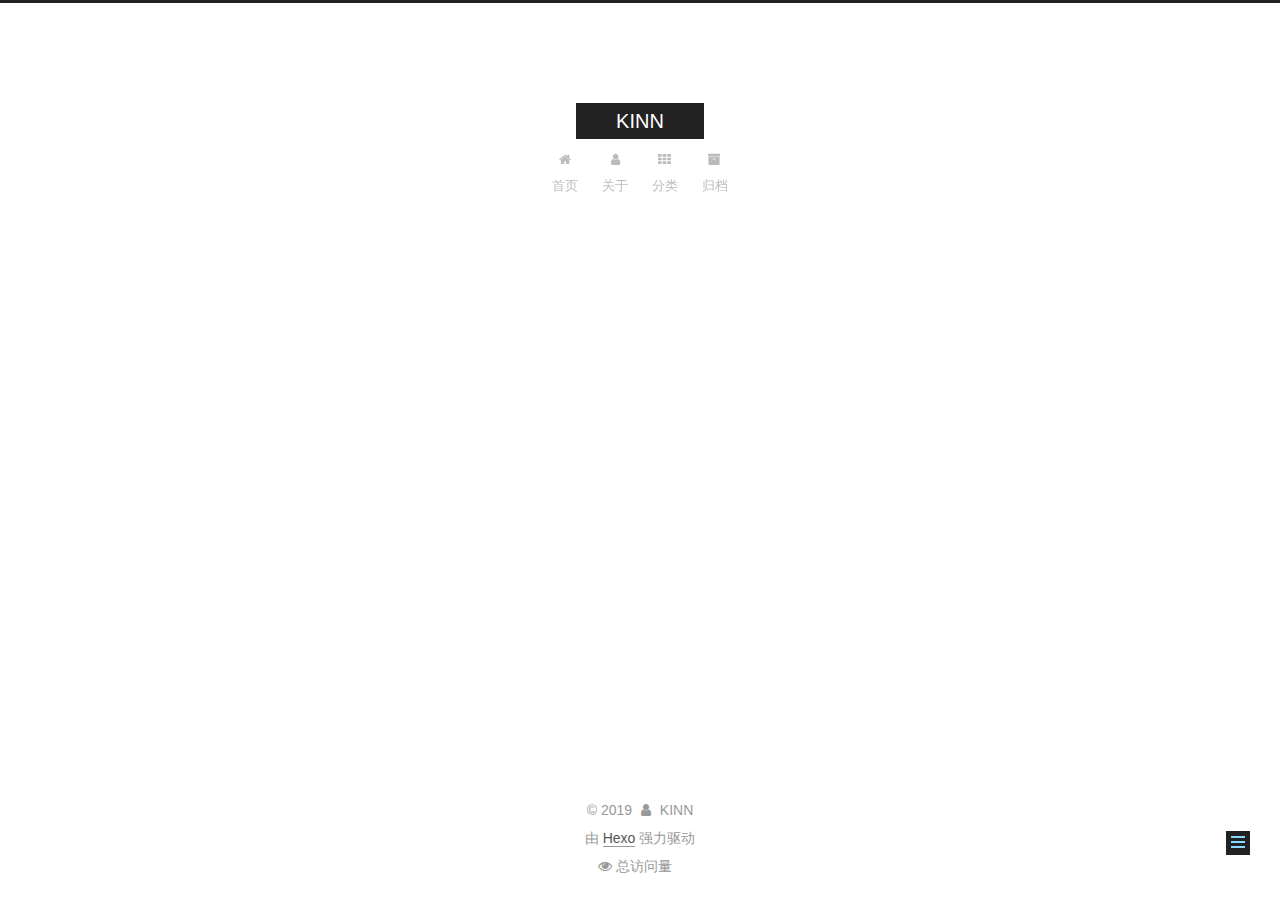
<file: about/index.html>
<!DOCTYPE html>



  


<html class="theme-next muse use-motion" lang="zh-Hans">
<head>
  <meta charset="UTF-8"/>
<meta http-equiv="X-UA-Compatible" content="IE=edge" />
<meta name="viewport" content="width=device-width, initial-scale=1, maximum-scale=1"/>
<meta name="theme-color" content="#222">









<meta http-equiv="Cache-Control" content="no-transform" />
<meta http-equiv="Cache-Control" content="no-siteapp" />
















  
  
  <link href="/lib/fancybox/source/jquery.fancybox.css?v=2.1.5" rel="stylesheet" type="text/css" />







<link href="/lib/font-awesome/css/font-awesome.min.css?v=4.6.2" rel="stylesheet" type="text/css" />

<link href="/css/main.css?v=5.1.4" rel="stylesheet" type="text/css" />


  <link rel="apple-touch-icon" sizes="180x180" href="/images/apple-touch-icon-next.png?v=5.1.4">


  <link rel="icon" type="image/png" sizes="32x32" href="/images/favicon-32x32-next.png?v=5.1.4">


  <link rel="icon" type="image/png" sizes="16x16" href="/images/favicon-16x16-next.png?v=5.1.4">


  <link rel="mask-icon" href="/images/logo.svg?v=5.1.4" color="#222">





  <meta name="keywords" content="Hexo, NexT" />










<meta name="description" content="This is my first blog. My name is Huang Jiaming,I am a collage student.For learning more about js and java,I develop a personal blog to take notes from other excellent bloggers.With such a chance,I wi">
<meta property="og:type" content="website">
<meta property="og:title" content="Hi">
<meta property="og:url" content="http://yoursite.com/about/index.html">
<meta property="og:site_name" content="KINN">
<meta property="og:description" content="This is my first blog. My name is Huang Jiaming,I am a collage student.For learning more about js and java,I develop a personal blog to take notes from other excellent bloggers.With such a chance,I wi">
<meta property="og:locale" content="zh-Hans">
<meta property="og:updated_time" content="2018-04-02T04:28:29.030Z">
<meta name="twitter:card" content="summary">
<meta name="twitter:title" content="Hi">
<meta name="twitter:description" content="This is my first blog. My name is Huang Jiaming,I am a collage student.For learning more about js and java,I develop a personal blog to take notes from other excellent bloggers.With such a chance,I wi">



<script type="text/javascript" id="hexo.configurations">
  var NexT = window.NexT || {};
  var CONFIG = {
    root: '/',
    scheme: 'Muse',
    version: '5.1.4',
    sidebar: {"position":"left","display":"post","offset":12,"b2t":false,"scrollpercent":false,"onmobile":false},
    fancybox: true,
    tabs: true,
    motion: {"enable":true,"async":false,"transition":{"post_block":"fadeIn","post_header":"slideDownIn","post_body":"slideDownIn","coll_header":"slideLeftIn","sidebar":"slideUpIn"}},
    duoshuo: {
      userId: '0',
      author: '博主'
    },
    algolia: {
      applicationID: '',
      apiKey: '',
      indexName: '',
      hits: {"per_page":10},
      labels: {"input_placeholder":"Search for Posts","hits_empty":"We didn't find any results for the search: ${query}","hits_stats":"${hits} results found in ${time} ms"}
    }
  };
</script>



  <link rel="canonical" href="http://yoursite.com/about/"/>





  <title>Hi | KINN</title>
  








</head>

<body itemscope itemtype="http://schema.org/WebPage" lang="zh-Hans">

  
  
    
  

  <div class="container sidebar-position-left page-post-detail">
    <div class="headband"></div>

    <header id="header" class="header" itemscope itemtype="http://schema.org/WPHeader">
      <div class="header-inner"><div class="site-brand-wrapper">
  <div class="site-meta ">
    

    <div class="custom-logo-site-title">
      <a href="/"  class="brand" rel="start">
        <span class="logo-line-before"><i></i></span>
        <span class="site-title">KINN</span>
        <span class="logo-line-after"><i></i></span>
      </a>
    </div>
      
        <p class="site-subtitle"></p>
      
  </div>

  <div class="site-nav-toggle">
    <button>
      <span class="btn-bar"></span>
      <span class="btn-bar"></span>
      <span class="btn-bar"></span>
    </button>
  </div>
</div>

<nav class="site-nav">
  

  
    <ul id="menu" class="menu">
      
        
        <li class="menu-item menu-item-home">
          <a href="/" rel="section">
            
              <i class="menu-item-icon fa fa-fw fa-home"></i> <br />
            
            首页
          </a>
        </li>
      
        
        <li class="menu-item menu-item-about">
          <a href="/about/" rel="section">
            
              <i class="menu-item-icon fa fa-fw fa-user"></i> <br />
            
            关于
          </a>
        </li>
      
        
        <li class="menu-item menu-item-categories">
          <a href="/categories/" rel="section">
            
              <i class="menu-item-icon fa fa-fw fa-th"></i> <br />
            
            分类
          </a>
        </li>
      
        
        <li class="menu-item menu-item-archives">
          <a href="/archives/" rel="section">
            
              <i class="menu-item-icon fa fa-fw fa-archive"></i> <br />
            
            归档
          </a>
        </li>
      

      
    </ul>
  

  
</nav>



 </div>
    </header>

    <main id="main" class="main">
      <div class="main-inner">
        <div class="content-wrap">
          <div id="content" class="content">
            

  <div id="posts" class="posts-expand">
    
    
    
    <div class="post-block page">
      <header class="post-header">

	<h1 class="post-title" itemprop="name headline">Hi</h1>



</header>

      
      
      
      <div class="post-body">
        
        
          <h2 id="This-is-my-first-blog"><a href="#This-is-my-first-blog" class="headerlink" title="This is my first blog."></a>This is my first blog.</h2><hr>
<p>My name is Huang Jiaming,I am a collage student.<br>For learning more about js and java,I develop a personal blog to take notes from other excellent bloggers.<br>With such a chance,I will stick to blogging,whether it is technical or informal article.<br>There is still much details need to fix,this is just for exploring stage.<br>                        Written By Kinn,April 2nd,2018</p>

        
      </div>
      
      
      
    </div>
    
    
    
  </div>


          </div>
          


          

  



        </div>
        
          
  
  <div class="sidebar-toggle">
    <div class="sidebar-toggle-line-wrap">
      <span class="sidebar-toggle-line sidebar-toggle-line-first"></span>
      <span class="sidebar-toggle-line sidebar-toggle-line-middle"></span>
      <span class="sidebar-toggle-line sidebar-toggle-line-last"></span>
    </div>
  </div>

  <aside id="sidebar" class="sidebar">
    
    <div class="sidebar-inner">

      

      
        <ul class="sidebar-nav motion-element">
          <li class="sidebar-nav-toc sidebar-nav-active" data-target="post-toc-wrap">
            文章目录
          </li>
          <li class="sidebar-nav-overview" data-target="site-overview-wrap">
            站点概览
          </li>
        </ul>
      

      <section class="site-overview-wrap sidebar-panel">
        <div class="site-overview">
          <div class="site-author motion-element" itemprop="author" itemscope itemtype="http://schema.org/Person">
            
              <img class="site-author-image" itemprop="image"
                src="/images/head.jpg"
                alt="KINN" />
            
              <p class="site-author-name" itemprop="name">KINN</p>
              <p class="site-description motion-element" itemprop="description"></p>
          </div>

          <nav class="site-state motion-element">

            
              <div class="site-state-item site-state-posts">
              
                <a href="/archives/">
              
                  <span class="site-state-item-count">3</span>
                  <span class="site-state-item-name">日志</span>
                </a>
              </div>
            

            

            

          </nav>

          

          

          
          

          
          

          

        </div>
      </section>

      
      <!--noindex-->
        <section class="post-toc-wrap motion-element sidebar-panel sidebar-panel-active">
          <div class="post-toc">

            
              
            

            
              <div class="post-toc-content"><ol class="nav"><li class="nav-item nav-level-2"><a class="nav-link" href="#This-is-my-first-blog"><span class="nav-number">1.</span> <span class="nav-text">This is my first blog.</span></a></li></ol></div>
            

          </div>
        </section>
      <!--/noindex-->
      

      

    </div>
  </aside>


        
      </div>
    </main>

    <footer id="footer" class="footer">
      <div class="footer-inner">
        <div class="copyright">&copy; <span itemprop="copyrightYear">2019</span>
  <span class="with-love">
    <i class="fa fa-user"></i>
  </span>
  <span class="author" itemprop="copyrightHolder">KINN</span>

  
</div>


  <div class="powered-by">由 <a class="theme-link" target="_blank" href="https://hexo.io">Hexo</a> 强力驱动</div>








        
<div class="busuanzi-count">
  <script async src="https://dn-lbstatics.qbox.me/busuanzi/2.3/busuanzi.pure.mini.js"></script>

  

  
    <span class="site-pv">
      <i class="fa fa-eye"></i> 总访问量
      <span class="busuanzi-value" id="busuanzi_value_site_pv"></span>
      
    </span>
  
</div>








        
      </div>
    </footer>

    
      <div class="back-to-top">
        <i class="fa fa-arrow-up"></i>
        
      </div>
    

    

  </div>

  

<script type="text/javascript">
  if (Object.prototype.toString.call(window.Promise) !== '[object Function]') {
    window.Promise = null;
  }
</script>









  












  
  
    <script type="text/javascript" src="/lib/jquery/index.js?v=2.1.3"></script>
  

  
  
    <script type="text/javascript" src="/lib/fastclick/lib/fastclick.min.js?v=1.0.6"></script>
  

  
  
    <script type="text/javascript" src="/lib/jquery_lazyload/jquery.lazyload.js?v=1.9.7"></script>
  

  
  
    <script type="text/javascript" src="/lib/velocity/velocity.min.js?v=1.2.1"></script>
  

  
  
    <script type="text/javascript" src="/lib/velocity/velocity.ui.min.js?v=1.2.1"></script>
  

  
  
    <script type="text/javascript" src="/lib/fancybox/source/jquery.fancybox.pack.js?v=2.1.5"></script>
  


  


  <script type="text/javascript" src="/js/src/utils.js?v=5.1.4"></script>

  <script type="text/javascript" src="/js/src/motion.js?v=5.1.4"></script>



  
  

  
  <script type="text/javascript" src="/js/src/scrollspy.js?v=5.1.4"></script>
<script type="text/javascript" src="/js/src/post-details.js?v=5.1.4"></script>



  


  <script type="text/javascript" src="/js/src/bootstrap.js?v=5.1.4"></script>



  


  




	





  





  












  





  

  

  

  
  

  

  

  

</body>
</html>
</file>
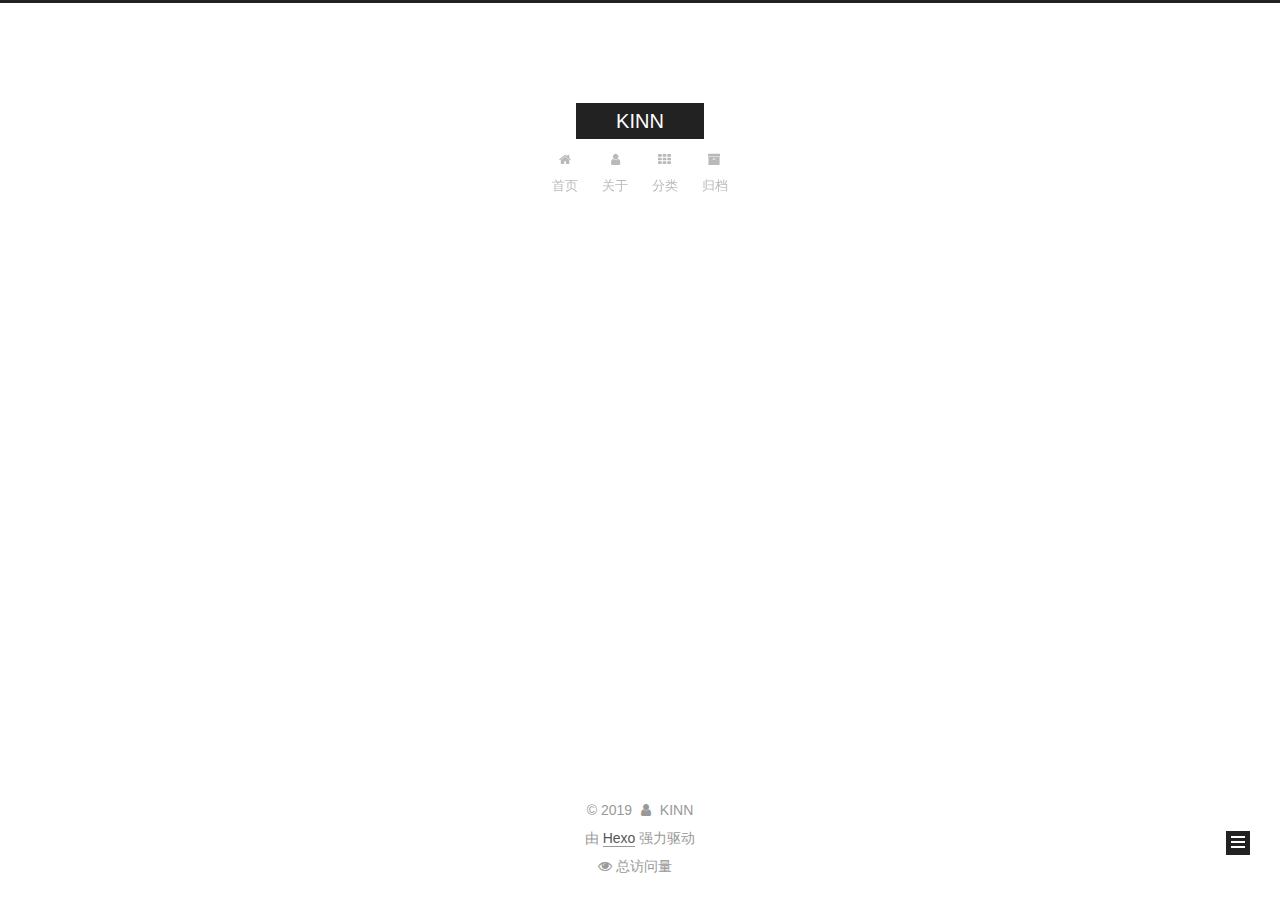
<file: archives/index.html>
<!DOCTYPE html>



  


<html class="theme-next muse use-motion" lang="zh-Hans">
<head>
  <meta charset="UTF-8"/>
<meta http-equiv="X-UA-Compatible" content="IE=edge" />
<meta name="viewport" content="width=device-width, initial-scale=1, maximum-scale=1"/>
<meta name="theme-color" content="#222">









<meta http-equiv="Cache-Control" content="no-transform" />
<meta http-equiv="Cache-Control" content="no-siteapp" />
















  
  
  <link href="/lib/fancybox/source/jquery.fancybox.css?v=2.1.5" rel="stylesheet" type="text/css" />







<link href="/lib/font-awesome/css/font-awesome.min.css?v=4.6.2" rel="stylesheet" type="text/css" />

<link href="/css/main.css?v=5.1.4" rel="stylesheet" type="text/css" />


  <link rel="apple-touch-icon" sizes="180x180" href="/images/apple-touch-icon-next.png?v=5.1.4">


  <link rel="icon" type="image/png" sizes="32x32" href="/images/favicon-32x32-next.png?v=5.1.4">


  <link rel="icon" type="image/png" sizes="16x16" href="/images/favicon-16x16-next.png?v=5.1.4">


  <link rel="mask-icon" href="/images/logo.svg?v=5.1.4" color="#222">





  <meta name="keywords" content="Hexo, NexT" />










<meta property="og:type" content="website">
<meta property="og:title" content="KINN">
<meta property="og:url" content="http://yoursite.com/archives/index.html">
<meta property="og:site_name" content="KINN">
<meta property="og:locale" content="zh-Hans">
<meta name="twitter:card" content="summary">
<meta name="twitter:title" content="KINN">



<script type="text/javascript" id="hexo.configurations">
  var NexT = window.NexT || {};
  var CONFIG = {
    root: '/',
    scheme: 'Muse',
    version: '5.1.4',
    sidebar: {"position":"left","display":"post","offset":12,"b2t":false,"scrollpercent":false,"onmobile":false},
    fancybox: true,
    tabs: true,
    motion: {"enable":true,"async":false,"transition":{"post_block":"fadeIn","post_header":"slideDownIn","post_body":"slideDownIn","coll_header":"slideLeftIn","sidebar":"slideUpIn"}},
    duoshuo: {
      userId: '0',
      author: '博主'
    },
    algolia: {
      applicationID: '',
      apiKey: '',
      indexName: '',
      hits: {"per_page":10},
      labels: {"input_placeholder":"Search for Posts","hits_empty":"We didn't find any results for the search: ${query}","hits_stats":"${hits} results found in ${time} ms"}
    }
  };
</script>



  <link rel="canonical" href="http://yoursite.com/archives/"/>





  <title>归档 | KINN</title>
  








</head>

<body itemscope itemtype="http://schema.org/WebPage" lang="zh-Hans">

  
  
    
  

  <div class="container sidebar-position-left page-archive">
    <div class="headband"></div>

    <header id="header" class="header" itemscope itemtype="http://schema.org/WPHeader">
      <div class="header-inner"><div class="site-brand-wrapper">
  <div class="site-meta ">
    

    <div class="custom-logo-site-title">
      <a href="/"  class="brand" rel="start">
        <span class="logo-line-before"><i></i></span>
        <span class="site-title">KINN</span>
        <span class="logo-line-after"><i></i></span>
      </a>
    </div>
      
        <p class="site-subtitle"></p>
      
  </div>

  <div class="site-nav-toggle">
    <button>
      <span class="btn-bar"></span>
      <span class="btn-bar"></span>
      <span class="btn-bar"></span>
    </button>
  </div>
</div>

<nav class="site-nav">
  

  
    <ul id="menu" class="menu">
      
        
        <li class="menu-item menu-item-home">
          <a href="/" rel="section">
            
              <i class="menu-item-icon fa fa-fw fa-home"></i> <br />
            
            首页
          </a>
        </li>
      
        
        <li class="menu-item menu-item-about">
          <a href="/about/" rel="section">
            
              <i class="menu-item-icon fa fa-fw fa-user"></i> <br />
            
            关于
          </a>
        </li>
      
        
        <li class="menu-item menu-item-categories">
          <a href="/categories/" rel="section">
            
              <i class="menu-item-icon fa fa-fw fa-th"></i> <br />
            
            分类
          </a>
        </li>
      
        
        <li class="menu-item menu-item-archives">
          <a href="/archives/" rel="section">
            
              <i class="menu-item-icon fa fa-fw fa-archive"></i> <br />
            
            归档
          </a>
        </li>
      

      
    </ul>
  

  
</nav>



 </div>
    </header>

    <main id="main" class="main">
      <div class="main-inner">
        <div class="content-wrap">
          <div id="content" class="content">
            

  
  
  
  <div class="post-block archive">
    <div id="posts" class="posts-collapse">
      <span class="archive-move-on"></span>

      <span class="archive-page-counter">
        
        
        
          
        
        嗯..! 目前共计 3 篇日志。 继续努力。
      </span>

      

        
        
        

        
          
          <div class="collection-title">
            <h1 class="archive-year" id="archive-year-2018">2018</h1>
          </div>
        
        

        

  <article class="post post-type-normal" itemscope itemtype="http://schema.org/Article">
    <header class="post-header">

      <h2 class="post-title">
        
            <a class="post-title-link" href="/2018/04/16/JVM运行原理/" itemprop="url">
              
                <span itemprop="name">JVM运行原理</span>
              
            </a>
        
      </h2>

      <div class="post-meta">
        <time class="post-time" itemprop="dateCreated"
              datetime="2018-04-16T15:57:24+08:00"
              content="2018-04-16" >
          04-16
        </time>
      </div>

    </header>
  </article>



      

        
        
        

        
        

        

  <article class="post post-type-normal" itemscope itemtype="http://schema.org/Article">
    <header class="post-header">

      <h2 class="post-title">
        
            <a class="post-title-link" href="/2018/04/03/Struts2-通配符使用/" itemprop="url">
              
                <span itemprop="name">Struts2-通配符的使用</span>
              
            </a>
        
      </h2>

      <div class="post-meta">
        <time class="post-time" itemprop="dateCreated"
              datetime="2018-04-03T10:08:11+08:00"
              content="2018-04-03" >
          04-03
        </time>
      </div>

    </header>
  </article>



      

        
        
        

        
        

        

  <article class="post post-type-normal" itemscope itemtype="http://schema.org/Article">
    <header class="post-header">

      <h2 class="post-title">
        
            <a class="post-title-link" href="/2018/04/02/初始/" itemprop="url">
              
                <span itemprop="name">myFistBlog</span>
              
            </a>
        
      </h2>

      <div class="post-meta">
        <time class="post-time" itemprop="dateCreated"
              datetime="2018-04-02T12:09:15+08:00"
              content="2018-04-02" >
          04-02
        </time>
      </div>

    </header>
  </article>



      

    </div>
  </div>
  
  
  

  



          </div>
          


          

        </div>
        
          
  
  <div class="sidebar-toggle">
    <div class="sidebar-toggle-line-wrap">
      <span class="sidebar-toggle-line sidebar-toggle-line-first"></span>
      <span class="sidebar-toggle-line sidebar-toggle-line-middle"></span>
      <span class="sidebar-toggle-line sidebar-toggle-line-last"></span>
    </div>
  </div>

  <aside id="sidebar" class="sidebar">
    
    <div class="sidebar-inner">

      

      

      <section class="site-overview-wrap sidebar-panel sidebar-panel-active">
        <div class="site-overview">
          <div class="site-author motion-element" itemprop="author" itemscope itemtype="http://schema.org/Person">
            
              <img class="site-author-image" itemprop="image"
                src="/images/head.jpg"
                alt="KINN" />
            
              <p class="site-author-name" itemprop="name">KINN</p>
              <p class="site-description motion-element" itemprop="description"></p>
          </div>

          <nav class="site-state motion-element">

            
              <div class="site-state-item site-state-posts">
              
                <a href="/archives/">
              
                  <span class="site-state-item-count">3</span>
                  <span class="site-state-item-name">日志</span>
                </a>
              </div>
            

            

            

          </nav>

          

          

          
          

          
          

          

        </div>
      </section>

      

      

    </div>
  </aside>


        
      </div>
    </main>

    <footer id="footer" class="footer">
      <div class="footer-inner">
        <div class="copyright">&copy; <span itemprop="copyrightYear">2019</span>
  <span class="with-love">
    <i class="fa fa-user"></i>
  </span>
  <span class="author" itemprop="copyrightHolder">KINN</span>

  
</div>


  <div class="powered-by">由 <a class="theme-link" target="_blank" href="https://hexo.io">Hexo</a> 强力驱动</div>








        
<div class="busuanzi-count">
  <script async src="https://dn-lbstatics.qbox.me/busuanzi/2.3/busuanzi.pure.mini.js"></script>

  

  
    <span class="site-pv">
      <i class="fa fa-eye"></i> 总访问量
      <span class="busuanzi-value" id="busuanzi_value_site_pv"></span>
      
    </span>
  
</div>








        
      </div>
    </footer>

    
      <div class="back-to-top">
        <i class="fa fa-arrow-up"></i>
        
      </div>
    

    

  </div>

  

<script type="text/javascript">
  if (Object.prototype.toString.call(window.Promise) !== '[object Function]') {
    window.Promise = null;
  }
</script>









  












  
  
    <script type="text/javascript" src="/lib/jquery/index.js?v=2.1.3"></script>
  

  
  
    <script type="text/javascript" src="/lib/fastclick/lib/fastclick.min.js?v=1.0.6"></script>
  

  
  
    <script type="text/javascript" src="/lib/jquery_lazyload/jquery.lazyload.js?v=1.9.7"></script>
  

  
  
    <script type="text/javascript" src="/lib/velocity/velocity.min.js?v=1.2.1"></script>
  

  
  
    <script type="text/javascript" src="/lib/velocity/velocity.ui.min.js?v=1.2.1"></script>
  

  
  
    <script type="text/javascript" src="/lib/fancybox/source/jquery.fancybox.pack.js?v=2.1.5"></script>
  


  


  <script type="text/javascript" src="/js/src/utils.js?v=5.1.4"></script>

  <script type="text/javascript" src="/js/src/motion.js?v=5.1.4"></script>



  
  

  

  


  <script type="text/javascript" src="/js/src/bootstrap.js?v=5.1.4"></script>



  


  




	





  





  












  





  

  

  

  
  

  

  

  

</body>
</html>
</file>
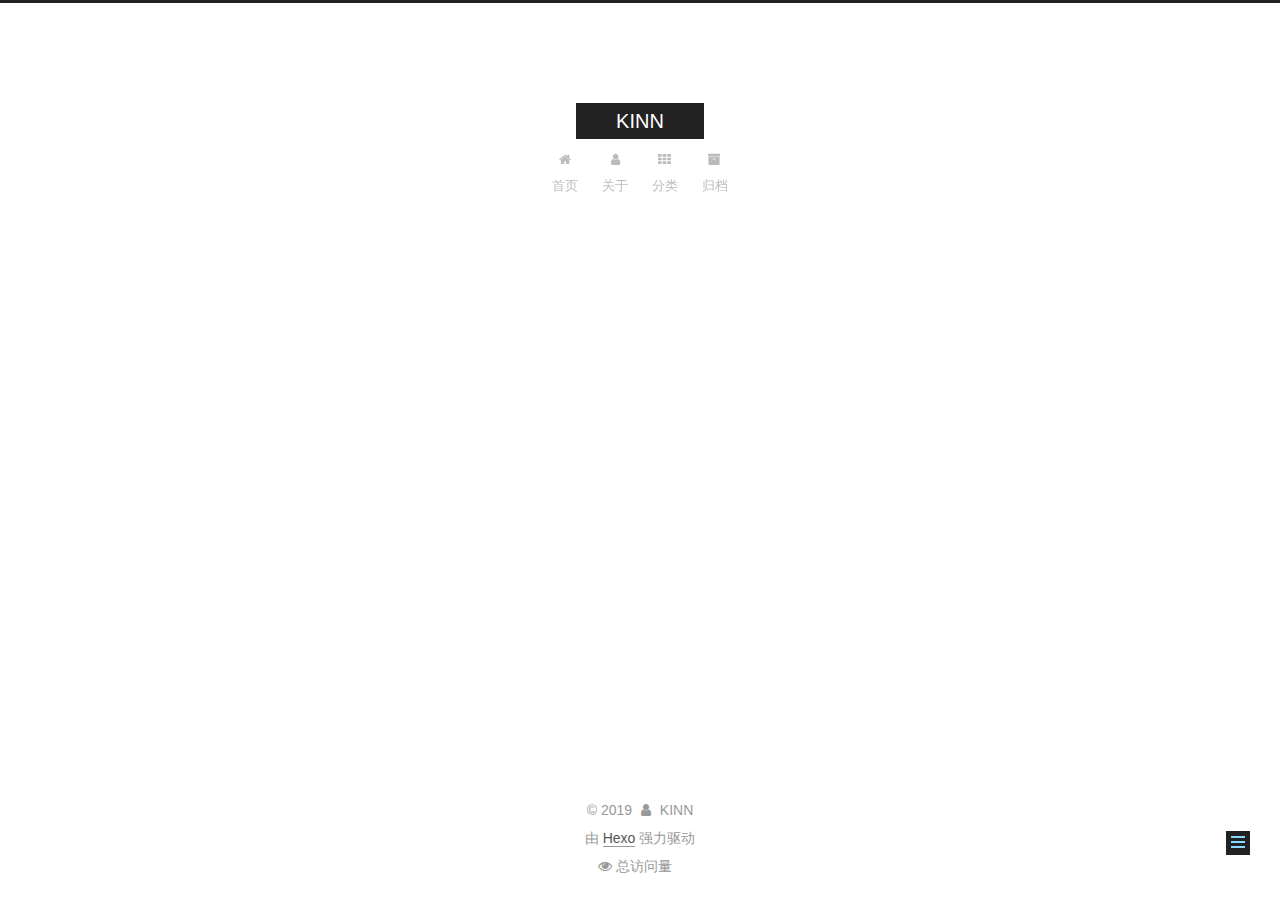
<file: categories/index.html>
<!DOCTYPE html>



  


<html class="theme-next muse use-motion" lang="zh-Hans">
<head>
  <meta charset="UTF-8"/>
<meta http-equiv="X-UA-Compatible" content="IE=edge" />
<meta name="viewport" content="width=device-width, initial-scale=1, maximum-scale=1"/>
<meta name="theme-color" content="#222">









<meta http-equiv="Cache-Control" content="no-transform" />
<meta http-equiv="Cache-Control" content="no-siteapp" />
















  
  
  <link href="/lib/fancybox/source/jquery.fancybox.css?v=2.1.5" rel="stylesheet" type="text/css" />







<link href="/lib/font-awesome/css/font-awesome.min.css?v=4.6.2" rel="stylesheet" type="text/css" />

<link href="/css/main.css?v=5.1.4" rel="stylesheet" type="text/css" />


  <link rel="apple-touch-icon" sizes="180x180" href="/images/apple-touch-icon-next.png?v=5.1.4">


  <link rel="icon" type="image/png" sizes="32x32" href="/images/favicon-32x32-next.png?v=5.1.4">


  <link rel="icon" type="image/png" sizes="16x16" href="/images/favicon-16x16-next.png?v=5.1.4">


  <link rel="mask-icon" href="/images/logo.svg?v=5.1.4" color="#222">





  <meta name="keywords" content="Hexo, NexT" />










<meta property="og:type" content="website">
<meta property="og:title" content="categories">
<meta property="og:url" content="http://yoursite.com/categories/index.html">
<meta property="og:site_name" content="KINN">
<meta property="og:locale" content="zh-Hans">
<meta property="og:updated_time" content="2018-04-02T02:49:33.001Z">
<meta name="twitter:card" content="summary">
<meta name="twitter:title" content="categories">



<script type="text/javascript" id="hexo.configurations">
  var NexT = window.NexT || {};
  var CONFIG = {
    root: '/',
    scheme: 'Muse',
    version: '5.1.4',
    sidebar: {"position":"left","display":"post","offset":12,"b2t":false,"scrollpercent":false,"onmobile":false},
    fancybox: true,
    tabs: true,
    motion: {"enable":true,"async":false,"transition":{"post_block":"fadeIn","post_header":"slideDownIn","post_body":"slideDownIn","coll_header":"slideLeftIn","sidebar":"slideUpIn"}},
    duoshuo: {
      userId: '0',
      author: '博主'
    },
    algolia: {
      applicationID: '',
      apiKey: '',
      indexName: '',
      hits: {"per_page":10},
      labels: {"input_placeholder":"Search for Posts","hits_empty":"We didn't find any results for the search: ${query}","hits_stats":"${hits} results found in ${time} ms"}
    }
  };
</script>



  <link rel="canonical" href="http://yoursite.com/categories/"/>





  <title>categories | KINN</title>
  








</head>

<body itemscope itemtype="http://schema.org/WebPage" lang="zh-Hans">

  
  
    
  

  <div class="container sidebar-position-left page-post-detail">
    <div class="headband"></div>

    <header id="header" class="header" itemscope itemtype="http://schema.org/WPHeader">
      <div class="header-inner"><div class="site-brand-wrapper">
  <div class="site-meta ">
    

    <div class="custom-logo-site-title">
      <a href="/"  class="brand" rel="start">
        <span class="logo-line-before"><i></i></span>
        <span class="site-title">KINN</span>
        <span class="logo-line-after"><i></i></span>
      </a>
    </div>
      
        <p class="site-subtitle"></p>
      
  </div>

  <div class="site-nav-toggle">
    <button>
      <span class="btn-bar"></span>
      <span class="btn-bar"></span>
      <span class="btn-bar"></span>
    </button>
  </div>
</div>

<nav class="site-nav">
  

  
    <ul id="menu" class="menu">
      
        
        <li class="menu-item menu-item-home">
          <a href="/" rel="section">
            
              <i class="menu-item-icon fa fa-fw fa-home"></i> <br />
            
            首页
          </a>
        </li>
      
        
        <li class="menu-item menu-item-about">
          <a href="/about/" rel="section">
            
              <i class="menu-item-icon fa fa-fw fa-user"></i> <br />
            
            关于
          </a>
        </li>
      
        
        <li class="menu-item menu-item-categories">
          <a href="/categories/" rel="section">
            
              <i class="menu-item-icon fa fa-fw fa-th"></i> <br />
            
            分类
          </a>
        </li>
      
        
        <li class="menu-item menu-item-archives">
          <a href="/archives/" rel="section">
            
              <i class="menu-item-icon fa fa-fw fa-archive"></i> <br />
            
            归档
          </a>
        </li>
      

      
    </ul>
  

  
</nav>



 </div>
    </header>

    <main id="main" class="main">
      <div class="main-inner">
        <div class="content-wrap">
          <div id="content" class="content">
            

  <div id="posts" class="posts-expand">
    
    
    
    <div class="post-block page">
      <header class="post-header">

	<h1 class="post-title" itemprop="name headline">categories</h1>



</header>

      
      
      
      <div class="post-body">
        
        
          
        
      </div>
      
      
      
    </div>
    
    
    
  </div>


          </div>
          


          

  



        </div>
        
          
  
  <div class="sidebar-toggle">
    <div class="sidebar-toggle-line-wrap">
      <span class="sidebar-toggle-line sidebar-toggle-line-first"></span>
      <span class="sidebar-toggle-line sidebar-toggle-line-middle"></span>
      <span class="sidebar-toggle-line sidebar-toggle-line-last"></span>
    </div>
  </div>

  <aside id="sidebar" class="sidebar">
    
    <div class="sidebar-inner">

      

      

      <section class="site-overview-wrap sidebar-panel sidebar-panel-active">
        <div class="site-overview">
          <div class="site-author motion-element" itemprop="author" itemscope itemtype="http://schema.org/Person">
            
              <img class="site-author-image" itemprop="image"
                src="/images/head.jpg"
                alt="KINN" />
            
              <p class="site-author-name" itemprop="name">KINN</p>
              <p class="site-description motion-element" itemprop="description"></p>
          </div>

          <nav class="site-state motion-element">

            
              <div class="site-state-item site-state-posts">
              
                <a href="/archives/">
              
                  <span class="site-state-item-count">3</span>
                  <span class="site-state-item-name">日志</span>
                </a>
              </div>
            

            

            

          </nav>

          

          

          
          

          
          

          

        </div>
      </section>

      

      

    </div>
  </aside>


        
      </div>
    </main>

    <footer id="footer" class="footer">
      <div class="footer-inner">
        <div class="copyright">&copy; <span itemprop="copyrightYear">2019</span>
  <span class="with-love">
    <i class="fa fa-user"></i>
  </span>
  <span class="author" itemprop="copyrightHolder">KINN</span>

  
</div>


  <div class="powered-by">由 <a class="theme-link" target="_blank" href="https://hexo.io">Hexo</a> 强力驱动</div>








        
<div class="busuanzi-count">
  <script async src="https://dn-lbstatics.qbox.me/busuanzi/2.3/busuanzi.pure.mini.js"></script>

  

  
    <span class="site-pv">
      <i class="fa fa-eye"></i> 总访问量
      <span class="busuanzi-value" id="busuanzi_value_site_pv"></span>
      
    </span>
  
</div>








        
      </div>
    </footer>

    
      <div class="back-to-top">
        <i class="fa fa-arrow-up"></i>
        
      </div>
    

    

  </div>

  

<script type="text/javascript">
  if (Object.prototype.toString.call(window.Promise) !== '[object Function]') {
    window.Promise = null;
  }
</script>









  












  
  
    <script type="text/javascript" src="/lib/jquery/index.js?v=2.1.3"></script>
  

  
  
    <script type="text/javascript" src="/lib/fastclick/lib/fastclick.min.js?v=1.0.6"></script>
  

  
  
    <script type="text/javascript" src="/lib/jquery_lazyload/jquery.lazyload.js?v=1.9.7"></script>
  

  
  
    <script type="text/javascript" src="/lib/velocity/velocity.min.js?v=1.2.1"></script>
  

  
  
    <script type="text/javascript" src="/lib/velocity/velocity.ui.min.js?v=1.2.1"></script>
  

  
  
    <script type="text/javascript" src="/lib/fancybox/source/jquery.fancybox.pack.js?v=2.1.5"></script>
  


  


  <script type="text/javascript" src="/js/src/utils.js?v=5.1.4"></script>

  <script type="text/javascript" src="/js/src/motion.js?v=5.1.4"></script>



  
  

  
  <script type="text/javascript" src="/js/src/scrollspy.js?v=5.1.4"></script>
<script type="text/javascript" src="/js/src/post-details.js?v=5.1.4"></script>



  


  <script type="text/javascript" src="/js/src/bootstrap.js?v=5.1.4"></script>



  


  




	





  





  












  





  

  

  

  
  

  

  

  

</body>
</html>
</file>
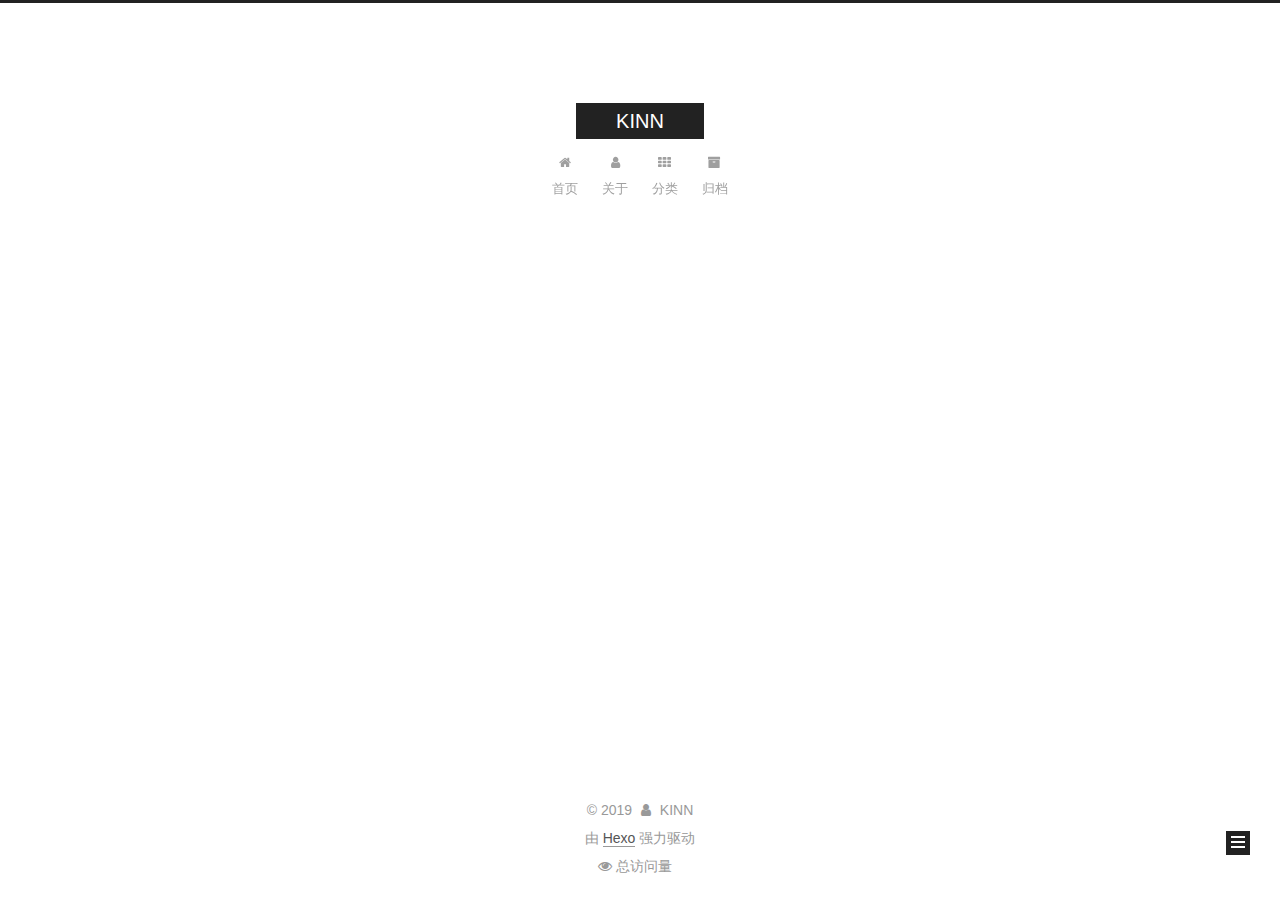
<file: archives/2018/index.html>
<!DOCTYPE html>



  


<html class="theme-next muse use-motion" lang="zh-Hans">
<head>
  <meta charset="UTF-8"/>
<meta http-equiv="X-UA-Compatible" content="IE=edge" />
<meta name="viewport" content="width=device-width, initial-scale=1, maximum-scale=1"/>
<meta name="theme-color" content="#222">









<meta http-equiv="Cache-Control" content="no-transform" />
<meta http-equiv="Cache-Control" content="no-siteapp" />
















  
  
  <link href="/lib/fancybox/source/jquery.fancybox.css?v=2.1.5" rel="stylesheet" type="text/css" />







<link href="/lib/font-awesome/css/font-awesome.min.css?v=4.6.2" rel="stylesheet" type="text/css" />

<link href="/css/main.css?v=5.1.4" rel="stylesheet" type="text/css" />


  <link rel="apple-touch-icon" sizes="180x180" href="/images/apple-touch-icon-next.png?v=5.1.4">


  <link rel="icon" type="image/png" sizes="32x32" href="/images/favicon-32x32-next.png?v=5.1.4">


  <link rel="icon" type="image/png" sizes="16x16" href="/images/favicon-16x16-next.png?v=5.1.4">


  <link rel="mask-icon" href="/images/logo.svg?v=5.1.4" color="#222">





  <meta name="keywords" content="Hexo, NexT" />










<meta property="og:type" content="website">
<meta property="og:title" content="KINN">
<meta property="og:url" content="http://yoursite.com/archives/2018/index.html">
<meta property="og:site_name" content="KINN">
<meta property="og:locale" content="zh-Hans">
<meta name="twitter:card" content="summary">
<meta name="twitter:title" content="KINN">



<script type="text/javascript" id="hexo.configurations">
  var NexT = window.NexT || {};
  var CONFIG = {
    root: '/',
    scheme: 'Muse',
    version: '5.1.4',
    sidebar: {"position":"left","display":"post","offset":12,"b2t":false,"scrollpercent":false,"onmobile":false},
    fancybox: true,
    tabs: true,
    motion: {"enable":true,"async":false,"transition":{"post_block":"fadeIn","post_header":"slideDownIn","post_body":"slideDownIn","coll_header":"slideLeftIn","sidebar":"slideUpIn"}},
    duoshuo: {
      userId: '0',
      author: '博主'
    },
    algolia: {
      applicationID: '',
      apiKey: '',
      indexName: '',
      hits: {"per_page":10},
      labels: {"input_placeholder":"Search for Posts","hits_empty":"We didn't find any results for the search: ${query}","hits_stats":"${hits} results found in ${time} ms"}
    }
  };
</script>



  <link rel="canonical" href="http://yoursite.com/archives/2018/"/>





  <title>归档 | KINN</title>
  








</head>

<body itemscope itemtype="http://schema.org/WebPage" lang="zh-Hans">

  
  
    
  

  <div class="container sidebar-position-left page-archive">
    <div class="headband"></div>

    <header id="header" class="header" itemscope itemtype="http://schema.org/WPHeader">
      <div class="header-inner"><div class="site-brand-wrapper">
  <div class="site-meta ">
    

    <div class="custom-logo-site-title">
      <a href="/"  class="brand" rel="start">
        <span class="logo-line-before"><i></i></span>
        <span class="site-title">KINN</span>
        <span class="logo-line-after"><i></i></span>
      </a>
    </div>
      
        <p class="site-subtitle"></p>
      
  </div>

  <div class="site-nav-toggle">
    <button>
      <span class="btn-bar"></span>
      <span class="btn-bar"></span>
      <span class="btn-bar"></span>
    </button>
  </div>
</div>

<nav class="site-nav">
  

  
    <ul id="menu" class="menu">
      
        
        <li class="menu-item menu-item-home">
          <a href="/" rel="section">
            
              <i class="menu-item-icon fa fa-fw fa-home"></i> <br />
            
            首页
          </a>
        </li>
      
        
        <li class="menu-item menu-item-about">
          <a href="/about/" rel="section">
            
              <i class="menu-item-icon fa fa-fw fa-user"></i> <br />
            
            关于
          </a>
        </li>
      
        
        <li class="menu-item menu-item-categories">
          <a href="/categories/" rel="section">
            
              <i class="menu-item-icon fa fa-fw fa-th"></i> <br />
            
            分类
          </a>
        </li>
      
        
        <li class="menu-item menu-item-archives">
          <a href="/archives/" rel="section">
            
              <i class="menu-item-icon fa fa-fw fa-archive"></i> <br />
            
            归档
          </a>
        </li>
      

      
    </ul>
  

  
</nav>



 </div>
    </header>

    <main id="main" class="main">
      <div class="main-inner">
        <div class="content-wrap">
          <div id="content" class="content">
            

  
  
  
  <div class="post-block archive">
    <div id="posts" class="posts-collapse">
      <span class="archive-move-on"></span>

      <span class="archive-page-counter">
        
        
        
          
        
        嗯..! 目前共计 3 篇日志。 继续努力。
      </span>

      

        
        
        

        
          
          <div class="collection-title">
            <h1 class="archive-year" id="archive-year-2018">2018</h1>
          </div>
        
        

        

  <article class="post post-type-normal" itemscope itemtype="http://schema.org/Article">
    <header class="post-header">

      <h2 class="post-title">
        
            <a class="post-title-link" href="/2018/04/16/JVM运行原理/" itemprop="url">
              
                <span itemprop="name">JVM运行原理</span>
              
            </a>
        
      </h2>

      <div class="post-meta">
        <time class="post-time" itemprop="dateCreated"
              datetime="2018-04-16T15:57:24+08:00"
              content="2018-04-16" >
          04-16
        </time>
      </div>

    </header>
  </article>



      

        
        
        

        
        

        

  <article class="post post-type-normal" itemscope itemtype="http://schema.org/Article">
    <header class="post-header">

      <h2 class="post-title">
        
            <a class="post-title-link" href="/2018/04/03/Struts2-通配符使用/" itemprop="url">
              
                <span itemprop="name">Struts2-通配符的使用</span>
              
            </a>
        
      </h2>

      <div class="post-meta">
        <time class="post-time" itemprop="dateCreated"
              datetime="2018-04-03T10:08:11+08:00"
              content="2018-04-03" >
          04-03
        </time>
      </div>

    </header>
  </article>



      

        
        
        

        
        

        

  <article class="post post-type-normal" itemscope itemtype="http://schema.org/Article">
    <header class="post-header">

      <h2 class="post-title">
        
            <a class="post-title-link" href="/2018/04/02/初始/" itemprop="url">
              
                <span itemprop="name">myFistBlog</span>
              
            </a>
        
      </h2>

      <div class="post-meta">
        <time class="post-time" itemprop="dateCreated"
              datetime="2018-04-02T12:09:15+08:00"
              content="2018-04-02" >
          04-02
        </time>
      </div>

    </header>
  </article>



      

    </div>
  </div>
  
  
  

  



          </div>
          


          

        </div>
        
          
  
  <div class="sidebar-toggle">
    <div class="sidebar-toggle-line-wrap">
      <span class="sidebar-toggle-line sidebar-toggle-line-first"></span>
      <span class="sidebar-toggle-line sidebar-toggle-line-middle"></span>
      <span class="sidebar-toggle-line sidebar-toggle-line-last"></span>
    </div>
  </div>

  <aside id="sidebar" class="sidebar">
    
    <div class="sidebar-inner">

      

      

      <section class="site-overview-wrap sidebar-panel sidebar-panel-active">
        <div class="site-overview">
          <div class="site-author motion-element" itemprop="author" itemscope itemtype="http://schema.org/Person">
            
              <img class="site-author-image" itemprop="image"
                src="/images/head.jpg"
                alt="KINN" />
            
              <p class="site-author-name" itemprop="name">KINN</p>
              <p class="site-description motion-element" itemprop="description"></p>
          </div>

          <nav class="site-state motion-element">

            
              <div class="site-state-item site-state-posts">
              
                <a href="/archives/">
              
                  <span class="site-state-item-count">3</span>
                  <span class="site-state-item-name">日志</span>
                </a>
              </div>
            

            

            

          </nav>

          

          

          
          

          
          

          

        </div>
      </section>

      

      

    </div>
  </aside>


        
      </div>
    </main>

    <footer id="footer" class="footer">
      <div class="footer-inner">
        <div class="copyright">&copy; <span itemprop="copyrightYear">2019</span>
  <span class="with-love">
    <i class="fa fa-user"></i>
  </span>
  <span class="author" itemprop="copyrightHolder">KINN</span>

  
</div>


  <div class="powered-by">由 <a class="theme-link" target="_blank" href="https://hexo.io">Hexo</a> 强力驱动</div>








        
<div class="busuanzi-count">
  <script async src="https://dn-lbstatics.qbox.me/busuanzi/2.3/busuanzi.pure.mini.js"></script>

  

  
    <span class="site-pv">
      <i class="fa fa-eye"></i> 总访问量
      <span class="busuanzi-value" id="busuanzi_value_site_pv"></span>
      
    </span>
  
</div>








        
      </div>
    </footer>

    
      <div class="back-to-top">
        <i class="fa fa-arrow-up"></i>
        
      </div>
    

    

  </div>

  

<script type="text/javascript">
  if (Object.prototype.toString.call(window.Promise) !== '[object Function]') {
    window.Promise = null;
  }
</script>









  












  
  
    <script type="text/javascript" src="/lib/jquery/index.js?v=2.1.3"></script>
  

  
  
    <script type="text/javascript" src="/lib/fastclick/lib/fastclick.min.js?v=1.0.6"></script>
  

  
  
    <script type="text/javascript" src="/lib/jquery_lazyload/jquery.lazyload.js?v=1.9.7"></script>
  

  
  
    <script type="text/javascript" src="/lib/velocity/velocity.min.js?v=1.2.1"></script>
  

  
  
    <script type="text/javascript" src="/lib/velocity/velocity.ui.min.js?v=1.2.1"></script>
  

  
  
    <script type="text/javascript" src="/lib/fancybox/source/jquery.fancybox.pack.js?v=2.1.5"></script>
  


  


  <script type="text/javascript" src="/js/src/utils.js?v=5.1.4"></script>

  <script type="text/javascript" src="/js/src/motion.js?v=5.1.4"></script>



  
  

  

  


  <script type="text/javascript" src="/js/src/bootstrap.js?v=5.1.4"></script>



  


  




	





  





  












  





  

  

  

  
  

  

  

  

</body>
</html>
</file>
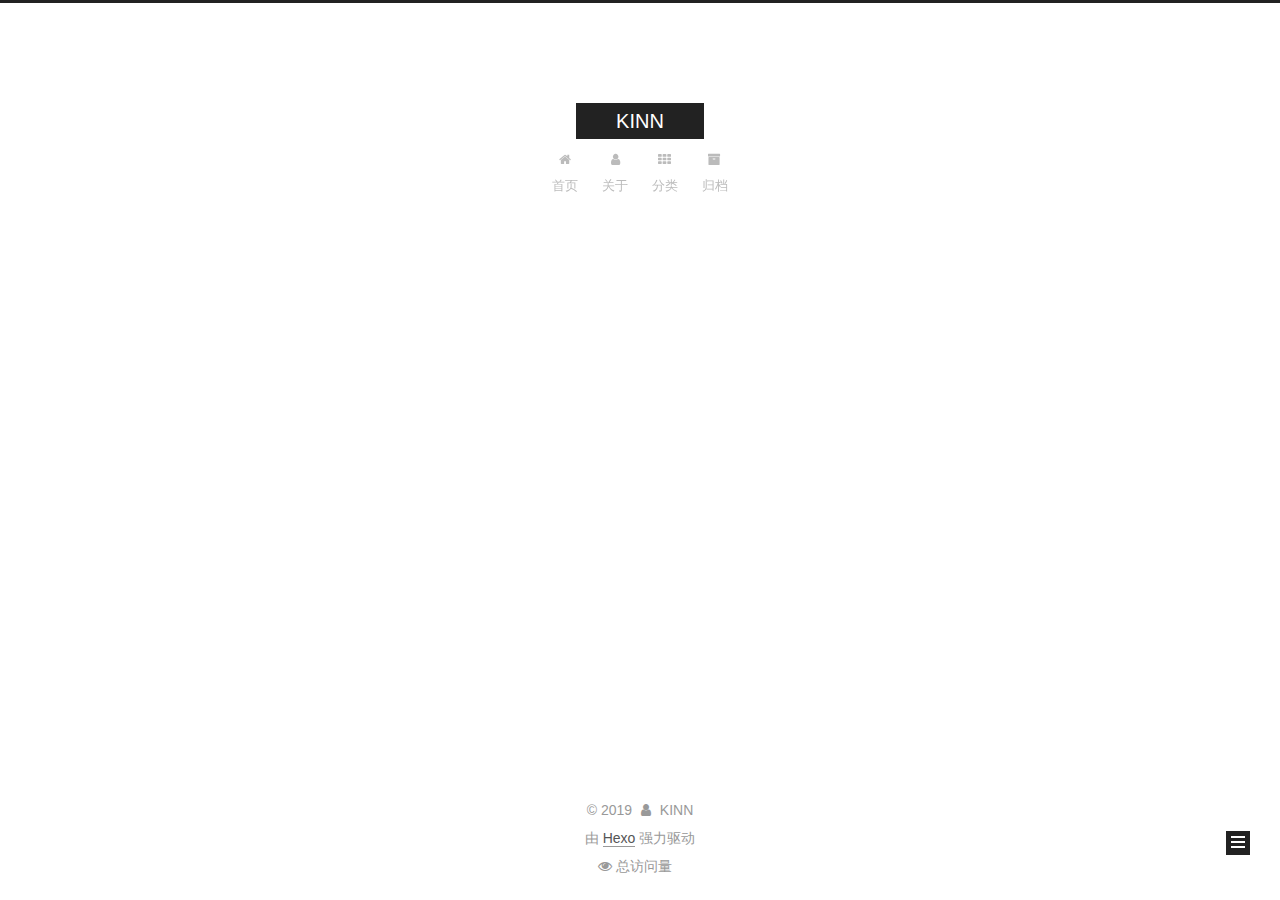
<file: archives/2018/04/index.html>
<!DOCTYPE html>



  


<html class="theme-next muse use-motion" lang="zh-Hans">
<head>
  <meta charset="UTF-8"/>
<meta http-equiv="X-UA-Compatible" content="IE=edge" />
<meta name="viewport" content="width=device-width, initial-scale=1, maximum-scale=1"/>
<meta name="theme-color" content="#222">









<meta http-equiv="Cache-Control" content="no-transform" />
<meta http-equiv="Cache-Control" content="no-siteapp" />
















  
  
  <link href="/lib/fancybox/source/jquery.fancybox.css?v=2.1.5" rel="stylesheet" type="text/css" />







<link href="/lib/font-awesome/css/font-awesome.min.css?v=4.6.2" rel="stylesheet" type="text/css" />

<link href="/css/main.css?v=5.1.4" rel="stylesheet" type="text/css" />


  <link rel="apple-touch-icon" sizes="180x180" href="/images/apple-touch-icon-next.png?v=5.1.4">


  <link rel="icon" type="image/png" sizes="32x32" href="/images/favicon-32x32-next.png?v=5.1.4">


  <link rel="icon" type="image/png" sizes="16x16" href="/images/favicon-16x16-next.png?v=5.1.4">


  <link rel="mask-icon" href="/images/logo.svg?v=5.1.4" color="#222">





  <meta name="keywords" content="Hexo, NexT" />










<meta property="og:type" content="website">
<meta property="og:title" content="KINN">
<meta property="og:url" content="http://yoursite.com/archives/2018/04/index.html">
<meta property="og:site_name" content="KINN">
<meta property="og:locale" content="zh-Hans">
<meta name="twitter:card" content="summary">
<meta name="twitter:title" content="KINN">



<script type="text/javascript" id="hexo.configurations">
  var NexT = window.NexT || {};
  var CONFIG = {
    root: '/',
    scheme: 'Muse',
    version: '5.1.4',
    sidebar: {"position":"left","display":"post","offset":12,"b2t":false,"scrollpercent":false,"onmobile":false},
    fancybox: true,
    tabs: true,
    motion: {"enable":true,"async":false,"transition":{"post_block":"fadeIn","post_header":"slideDownIn","post_body":"slideDownIn","coll_header":"slideLeftIn","sidebar":"slideUpIn"}},
    duoshuo: {
      userId: '0',
      author: '博主'
    },
    algolia: {
      applicationID: '',
      apiKey: '',
      indexName: '',
      hits: {"per_page":10},
      labels: {"input_placeholder":"Search for Posts","hits_empty":"We didn't find any results for the search: ${query}","hits_stats":"${hits} results found in ${time} ms"}
    }
  };
</script>



  <link rel="canonical" href="http://yoursite.com/archives/2018/04/"/>





  <title>归档 | KINN</title>
  








</head>

<body itemscope itemtype="http://schema.org/WebPage" lang="zh-Hans">

  
  
    
  

  <div class="container sidebar-position-left page-archive">
    <div class="headband"></div>

    <header id="header" class="header" itemscope itemtype="http://schema.org/WPHeader">
      <div class="header-inner"><div class="site-brand-wrapper">
  <div class="site-meta ">
    

    <div class="custom-logo-site-title">
      <a href="/"  class="brand" rel="start">
        <span class="logo-line-before"><i></i></span>
        <span class="site-title">KINN</span>
        <span class="logo-line-after"><i></i></span>
      </a>
    </div>
      
        <p class="site-subtitle"></p>
      
  </div>

  <div class="site-nav-toggle">
    <button>
      <span class="btn-bar"></span>
      <span class="btn-bar"></span>
      <span class="btn-bar"></span>
    </button>
  </div>
</div>

<nav class="site-nav">
  

  
    <ul id="menu" class="menu">
      
        
        <li class="menu-item menu-item-home">
          <a href="/" rel="section">
            
              <i class="menu-item-icon fa fa-fw fa-home"></i> <br />
            
            首页
          </a>
        </li>
      
        
        <li class="menu-item menu-item-about">
          <a href="/about/" rel="section">
            
              <i class="menu-item-icon fa fa-fw fa-user"></i> <br />
            
            关于
          </a>
        </li>
      
        
        <li class="menu-item menu-item-categories">
          <a href="/categories/" rel="section">
            
              <i class="menu-item-icon fa fa-fw fa-th"></i> <br />
            
            分类
          </a>
        </li>
      
        
        <li class="menu-item menu-item-archives">
          <a href="/archives/" rel="section">
            
              <i class="menu-item-icon fa fa-fw fa-archive"></i> <br />
            
            归档
          </a>
        </li>
      

      
    </ul>
  

  
</nav>



 </div>
    </header>

    <main id="main" class="main">
      <div class="main-inner">
        <div class="content-wrap">
          <div id="content" class="content">
            

  
  
  
  <div class="post-block archive">
    <div id="posts" class="posts-collapse">
      <span class="archive-move-on"></span>

      <span class="archive-page-counter">
        
        
        
          
        
        嗯..! 目前共计 3 篇日志。 继续努力。
      </span>

      

        
        
        

        
          
          <div class="collection-title">
            <h1 class="archive-year" id="archive-year-2018">2018</h1>
          </div>
        
        

        

  <article class="post post-type-normal" itemscope itemtype="http://schema.org/Article">
    <header class="post-header">

      <h2 class="post-title">
        
            <a class="post-title-link" href="/2018/04/16/JVM运行原理/" itemprop="url">
              
                <span itemprop="name">JVM运行原理</span>
              
            </a>
        
      </h2>

      <div class="post-meta">
        <time class="post-time" itemprop="dateCreated"
              datetime="2018-04-16T15:57:24+08:00"
              content="2018-04-16" >
          04-16
        </time>
      </div>

    </header>
  </article>



      

        
        
        

        
        

        

  <article class="post post-type-normal" itemscope itemtype="http://schema.org/Article">
    <header class="post-header">

      <h2 class="post-title">
        
            <a class="post-title-link" href="/2018/04/03/Struts2-通配符使用/" itemprop="url">
              
                <span itemprop="name">Struts2-通配符的使用</span>
              
            </a>
        
      </h2>

      <div class="post-meta">
        <time class="post-time" itemprop="dateCreated"
              datetime="2018-04-03T10:08:11+08:00"
              content="2018-04-03" >
          04-03
        </time>
      </div>

    </header>
  </article>



      

        
        
        

        
        

        

  <article class="post post-type-normal" itemscope itemtype="http://schema.org/Article">
    <header class="post-header">

      <h2 class="post-title">
        
            <a class="post-title-link" href="/2018/04/02/初始/" itemprop="url">
              
                <span itemprop="name">myFistBlog</span>
              
            </a>
        
      </h2>

      <div class="post-meta">
        <time class="post-time" itemprop="dateCreated"
              datetime="2018-04-02T12:09:15+08:00"
              content="2018-04-02" >
          04-02
        </time>
      </div>

    </header>
  </article>



      

    </div>
  </div>
  
  
  

  



          </div>
          


          

        </div>
        
          
  
  <div class="sidebar-toggle">
    <div class="sidebar-toggle-line-wrap">
      <span class="sidebar-toggle-line sidebar-toggle-line-first"></span>
      <span class="sidebar-toggle-line sidebar-toggle-line-middle"></span>
      <span class="sidebar-toggle-line sidebar-toggle-line-last"></span>
    </div>
  </div>

  <aside id="sidebar" class="sidebar">
    
    <div class="sidebar-inner">

      

      

      <section class="site-overview-wrap sidebar-panel sidebar-panel-active">
        <div class="site-overview">
          <div class="site-author motion-element" itemprop="author" itemscope itemtype="http://schema.org/Person">
            
              <img class="site-author-image" itemprop="image"
                src="/images/head.jpg"
                alt="KINN" />
            
              <p class="site-author-name" itemprop="name">KINN</p>
              <p class="site-description motion-element" itemprop="description"></p>
          </div>

          <nav class="site-state motion-element">

            
              <div class="site-state-item site-state-posts">
              
                <a href="/archives/">
              
                  <span class="site-state-item-count">3</span>
                  <span class="site-state-item-name">日志</span>
                </a>
              </div>
            

            

            

          </nav>

          

          

          
          

          
          

          

        </div>
      </section>

      

      

    </div>
  </aside>


        
      </div>
    </main>

    <footer id="footer" class="footer">
      <div class="footer-inner">
        <div class="copyright">&copy; <span itemprop="copyrightYear">2019</span>
  <span class="with-love">
    <i class="fa fa-user"></i>
  </span>
  <span class="author" itemprop="copyrightHolder">KINN</span>

  
</div>


  <div class="powered-by">由 <a class="theme-link" target="_blank" href="https://hexo.io">Hexo</a> 强力驱动</div>








        
<div class="busuanzi-count">
  <script async src="https://dn-lbstatics.qbox.me/busuanzi/2.3/busuanzi.pure.mini.js"></script>

  

  
    <span class="site-pv">
      <i class="fa fa-eye"></i> 总访问量
      <span class="busuanzi-value" id="busuanzi_value_site_pv"></span>
      
    </span>
  
</div>








        
      </div>
    </footer>

    
      <div class="back-to-top">
        <i class="fa fa-arrow-up"></i>
        
      </div>
    

    

  </div>

  

<script type="text/javascript">
  if (Object.prototype.toString.call(window.Promise) !== '[object Function]') {
    window.Promise = null;
  }
</script>









  












  
  
    <script type="text/javascript" src="/lib/jquery/index.js?v=2.1.3"></script>
  

  
  
    <script type="text/javascript" src="/lib/fastclick/lib/fastclick.min.js?v=1.0.6"></script>
  

  
  
    <script type="text/javascript" src="/lib/jquery_lazyload/jquery.lazyload.js?v=1.9.7"></script>
  

  
  
    <script type="text/javascript" src="/lib/velocity/velocity.min.js?v=1.2.1"></script>
  

  
  
    <script type="text/javascript" src="/lib/velocity/velocity.ui.min.js?v=1.2.1"></script>
  

  
  
    <script type="text/javascript" src="/lib/fancybox/source/jquery.fancybox.pack.js?v=2.1.5"></script>
  


  


  <script type="text/javascript" src="/js/src/utils.js?v=5.1.4"></script>

  <script type="text/javascript" src="/js/src/motion.js?v=5.1.4"></script>



  
  

  

  


  <script type="text/javascript" src="/js/src/bootstrap.js?v=5.1.4"></script>



  


  




	





  





  












  





  

  

  

  
  

  

  

  

</body>
</html>
</file>
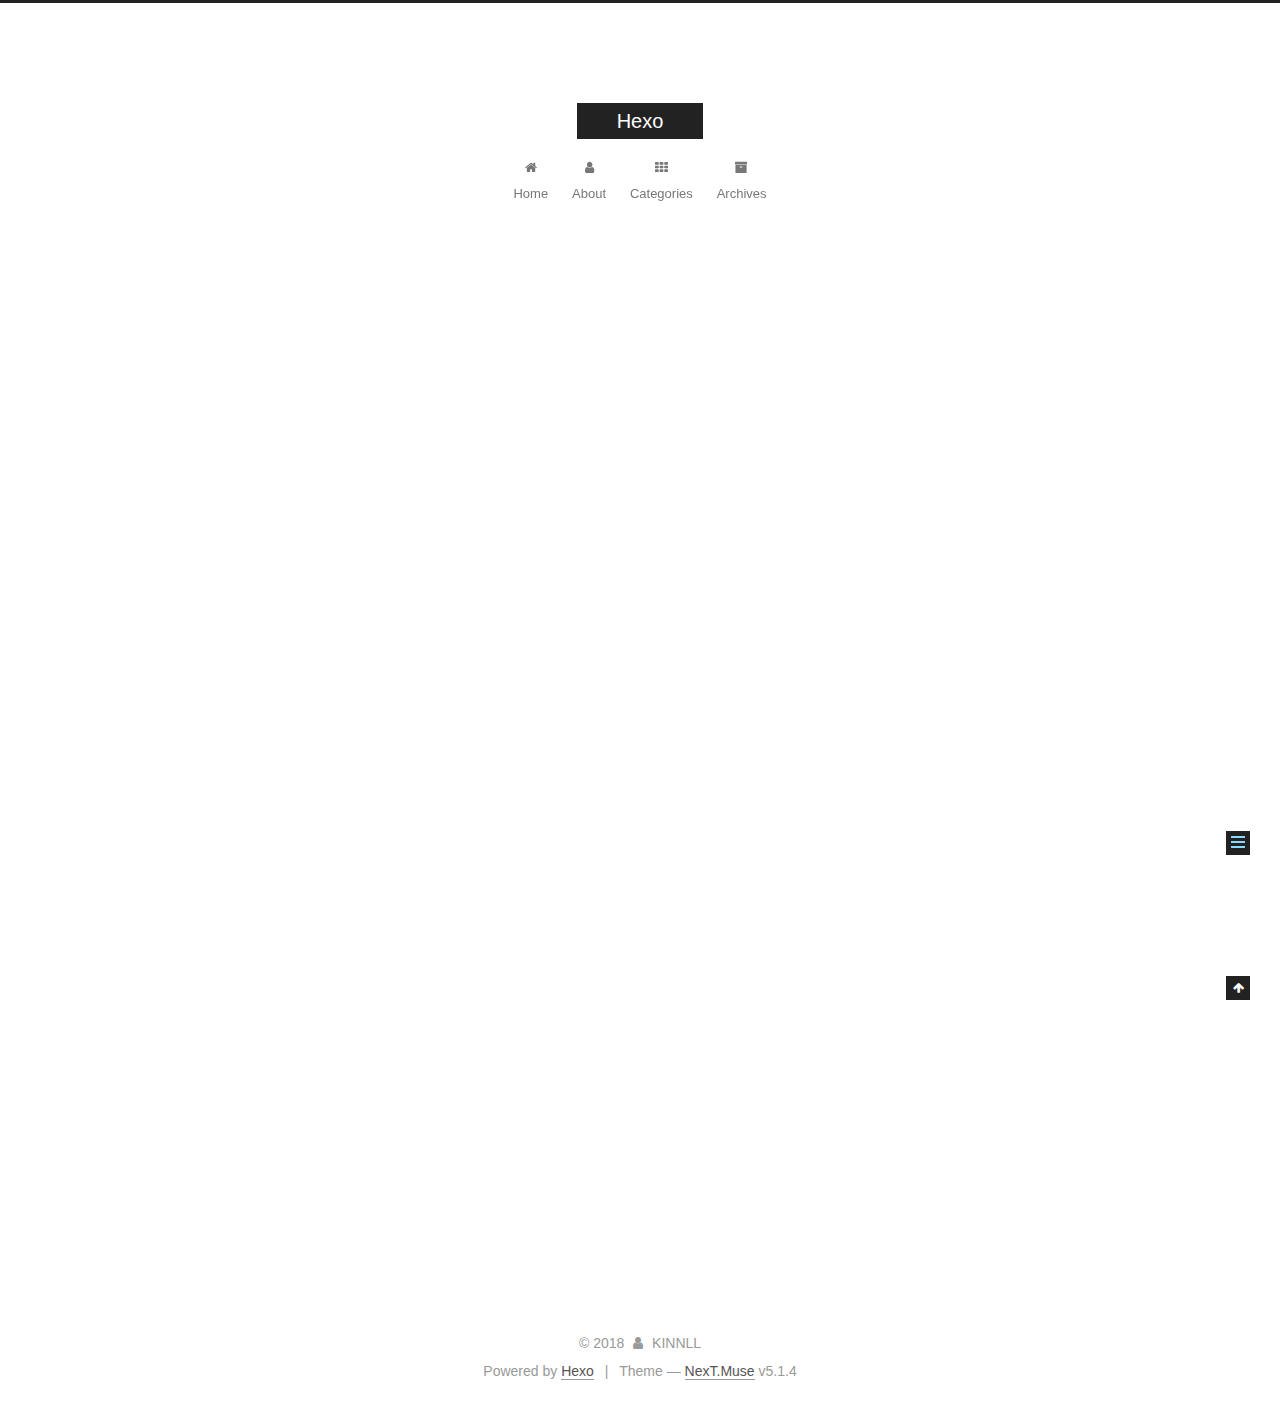
<file: 2018/04/01/hello-world/index.html>
<!DOCTYPE html>



  


<html class="theme-next muse use-motion" lang="">
<head>
  <meta charset="UTF-8"/>
<meta http-equiv="X-UA-Compatible" content="IE=edge" />
<meta name="viewport" content="width=device-width, initial-scale=1, maximum-scale=1"/>
<meta name="theme-color" content="#222">









<meta http-equiv="Cache-Control" content="no-transform" />
<meta http-equiv="Cache-Control" content="no-siteapp" />
















  
  
  <link href="/lib/fancybox/source/jquery.fancybox.css?v=2.1.5" rel="stylesheet" type="text/css" />







<link href="/lib/font-awesome/css/font-awesome.min.css?v=4.6.2" rel="stylesheet" type="text/css" />

<link href="/css/main.css?v=5.1.4" rel="stylesheet" type="text/css" />


  <link rel="apple-touch-icon" sizes="180x180" href="/images/apple-touch-icon-next.png?v=5.1.4">


  <link rel="icon" type="image/png" sizes="32x32" href="/images/favicon-32x32-next.png?v=5.1.4">


  <link rel="icon" type="image/png" sizes="16x16" href="/images/favicon-16x16-next.png?v=5.1.4">


  <link rel="mask-icon" href="/images/logo.svg?v=5.1.4" color="#222">





  <meta name="keywords" content="Hexo, NexT" />










<meta name="description" content="Welcome to Hexo! This is your very first post. Check documentation for more info. If you get any problems when using Hexo, you can find the answer in troubleshooting or you can ask me on GitHub. Quick">
<meta property="og:type" content="article">
<meta property="og:title" content="Hello World">
<meta property="og:url" content="http://yoursite.com/2018/04/01/hello-world/index.html">
<meta property="og:site_name" content="Hexo">
<meta property="og:description" content="Welcome to Hexo! This is your very first post. Check documentation for more info. If you get any problems when using Hexo, you can find the answer in troubleshooting or you can ask me on GitHub. Quick">
<meta property="og:locale" content="default">
<meta property="og:updated_time" content="2018-04-01T14:03:18.321Z">
<meta name="twitter:card" content="summary">
<meta name="twitter:title" content="Hello World">
<meta name="twitter:description" content="Welcome to Hexo! This is your very first post. Check documentation for more info. If you get any problems when using Hexo, you can find the answer in troubleshooting or you can ask me on GitHub. Quick">



<script type="text/javascript" id="hexo.configurations">
  var NexT = window.NexT || {};
  var CONFIG = {
    root: '/',
    scheme: 'Muse',
    version: '5.1.4',
    sidebar: {"position":"left","display":"post","offset":12,"b2t":false,"scrollpercent":false,"onmobile":false},
    fancybox: true,
    tabs: true,
    motion: {"enable":true,"async":false,"transition":{"post_block":"fadeIn","post_header":"slideDownIn","post_body":"slideDownIn","coll_header":"slideLeftIn","sidebar":"slideUpIn"}},
    duoshuo: {
      userId: '0',
      author: 'Author'
    },
    algolia: {
      applicationID: '',
      apiKey: '',
      indexName: '',
      hits: {"per_page":10},
      labels: {"input_placeholder":"Search for Posts","hits_empty":"We didn't find any results for the search: ${query}","hits_stats":"${hits} results found in ${time} ms"}
    }
  };
</script>



  <link rel="canonical" href="http://yoursite.com/2018/04/01/hello-world/"/>





  <title>Hello World | Hexo</title>
  








</head>

<body itemscope itemtype="http://schema.org/WebPage" lang="default">

  
  
    
  

  <div class="container sidebar-position-left page-post-detail">
    <div class="headband"></div>

    <header id="header" class="header" itemscope itemtype="http://schema.org/WPHeader">
      <div class="header-inner"><div class="site-brand-wrapper">
  <div class="site-meta ">
    

    <div class="custom-logo-site-title">
      <a href="/"  class="brand" rel="start">
        <span class="logo-line-before"><i></i></span>
        <span class="site-title">Hexo</span>
        <span class="logo-line-after"><i></i></span>
      </a>
    </div>
      
        <p class="site-subtitle"></p>
      
  </div>

  <div class="site-nav-toggle">
    <button>
      <span class="btn-bar"></span>
      <span class="btn-bar"></span>
      <span class="btn-bar"></span>
    </button>
  </div>
</div>

<nav class="site-nav">
  

  
    <ul id="menu" class="menu">
      
        
        <li class="menu-item menu-item-home">
          <a href="/" rel="section">
            
              <i class="menu-item-icon fa fa-fw fa-home"></i> <br />
            
            Home
          </a>
        </li>
      
        
        <li class="menu-item menu-item-about">
          <a href="/about/" rel="section">
            
              <i class="menu-item-icon fa fa-fw fa-user"></i> <br />
            
            About
          </a>
        </li>
      
        
        <li class="menu-item menu-item-categories">
          <a href="/categories/" rel="section">
            
              <i class="menu-item-icon fa fa-fw fa-th"></i> <br />
            
            Categories
          </a>
        </li>
      
        
        <li class="menu-item menu-item-archives">
          <a href="/archives/" rel="section">
            
              <i class="menu-item-icon fa fa-fw fa-archive"></i> <br />
            
            Archives
          </a>
        </li>
      

      
    </ul>
  

  
</nav>



 </div>
    </header>

    <main id="main" class="main">
      <div class="main-inner">
        <div class="content-wrap">
          <div id="content" class="content">
            

  <div id="posts" class="posts-expand">
    

  

  
  
  

  <article class="post post-type-normal" itemscope itemtype="http://schema.org/Article">
  
  
  
  <div class="post-block">
    <link itemprop="mainEntityOfPage" href="http://yoursite.com/2018/04/01/hello-world/">

    <span hidden itemprop="author" itemscope itemtype="http://schema.org/Person">
      <meta itemprop="name" content="KINNLL">
      <meta itemprop="description" content="">
      <meta itemprop="image" content="/images/head.jpg">
    </span>

    <span hidden itemprop="publisher" itemscope itemtype="http://schema.org/Organization">
      <meta itemprop="name" content="Hexo">
    </span>

    
      <header class="post-header">

        
        
          <h1 class="post-title" itemprop="name headline">Hello World</h1>
        

        <div class="post-meta">
          <span class="post-time">
            
              <span class="post-meta-item-icon">
                <i class="fa fa-calendar-o"></i>
              </span>
              
                <span class="post-meta-item-text">Posted on</span>
              
              <time title="Post created" itemprop="dateCreated datePublished" datetime="2018-04-01T22:03:18+08:00">
                2018-04-01
              </time>
            

            

            
          </span>

          

          
            
          

          
          

          

          

          

        </div>
      </header>
    

    
    
    
    <div class="post-body" itemprop="articleBody">

      
      

      
        <p>Welcome to <a href="https://hexo.io/" target="_blank" rel="noopener">Hexo</a>! This is your very first post. Check <a href="https://hexo.io/docs/" target="_blank" rel="noopener">documentation</a> for more info. If you get any problems when using Hexo, you can find the answer in <a href="https://hexo.io/docs/troubleshooting.html" target="_blank" rel="noopener">troubleshooting</a> or you can ask me on <a href="https://github.com/hexojs/hexo/issues" target="_blank" rel="noopener">GitHub</a>.</p>
<h2 id="Quick-Start"><a href="#Quick-Start" class="headerlink" title="Quick Start"></a>Quick Start</h2><h3 id="Create-a-new-post"><a href="#Create-a-new-post" class="headerlink" title="Create a new post"></a>Create a new post</h3><figure class="highlight bash"><table><tr><td class="gutter"><pre><span class="line">1</span><br></pre></td><td class="code"><pre><span class="line">$ hexo new <span class="string">"My New Post"</span></span><br></pre></td></tr></table></figure>
<p>More info: <a href="https://hexo.io/docs/writing.html" target="_blank" rel="noopener">Writing</a></p>
<h3 id="Run-server"><a href="#Run-server" class="headerlink" title="Run server"></a>Run server</h3><figure class="highlight bash"><table><tr><td class="gutter"><pre><span class="line">1</span><br></pre></td><td class="code"><pre><span class="line">$ hexo server</span><br></pre></td></tr></table></figure>
<p>More info: <a href="https://hexo.io/docs/server.html" target="_blank" rel="noopener">Server</a></p>
<h3 id="Generate-static-files"><a href="#Generate-static-files" class="headerlink" title="Generate static files"></a>Generate static files</h3><figure class="highlight bash"><table><tr><td class="gutter"><pre><span class="line">1</span><br></pre></td><td class="code"><pre><span class="line">$ hexo generate</span><br></pre></td></tr></table></figure>
<p>More info: <a href="https://hexo.io/docs/generating.html" target="_blank" rel="noopener">Generating</a></p>
<h3 id="Deploy-to-remote-sites"><a href="#Deploy-to-remote-sites" class="headerlink" title="Deploy to remote sites"></a>Deploy to remote sites</h3><figure class="highlight bash"><table><tr><td class="gutter"><pre><span class="line">1</span><br></pre></td><td class="code"><pre><span class="line">$ hexo deploy</span><br></pre></td></tr></table></figure>
<p>More info: <a href="https://hexo.io/docs/deployment.html" target="_blank" rel="noopener">Deployment</a></p>

      
    </div>
    
    
    

    

    

    

    <footer class="post-footer">
      

      
      
      

      

      
      
    </footer>
  </div>
  
  
  
  </article>



    <div class="post-spread">
      
    </div>
  </div>


          </div>
          


          

  



        </div>
        
          
  
  <div class="sidebar-toggle">
    <div class="sidebar-toggle-line-wrap">
      <span class="sidebar-toggle-line sidebar-toggle-line-first"></span>
      <span class="sidebar-toggle-line sidebar-toggle-line-middle"></span>
      <span class="sidebar-toggle-line sidebar-toggle-line-last"></span>
    </div>
  </div>

  <aside id="sidebar" class="sidebar">
    
    <div class="sidebar-inner">

      

      
        <ul class="sidebar-nav motion-element">
          <li class="sidebar-nav-toc sidebar-nav-active" data-target="post-toc-wrap">
            Table of Contents
          </li>
          <li class="sidebar-nav-overview" data-target="site-overview-wrap">
            Overview
          </li>
        </ul>
      

      <section class="site-overview-wrap sidebar-panel">
        <div class="site-overview">
          <div class="site-author motion-element" itemprop="author" itemscope itemtype="http://schema.org/Person">
            
              <img class="site-author-image" itemprop="image"
                src="/images/head.jpg"
                alt="KINNLL" />
            
              <p class="site-author-name" itemprop="name">KINNLL</p>
              <p class="site-description motion-element" itemprop="description">Learn more & Code more</p>
          </div>

          <nav class="site-state motion-element">

            
              <div class="site-state-item site-state-posts">
              
                <a href="/archives/">
              
                  <span class="site-state-item-count">1</span>
                  <span class="site-state-item-name">posts</span>
                </a>
              </div>
            

            

            

          </nav>

          

          

          
          

          
          

          

        </div>
      </section>

      
      <!--noindex-->
        <section class="post-toc-wrap motion-element sidebar-panel sidebar-panel-active">
          <div class="post-toc">

            
              
            

            
              <div class="post-toc-content"><ol class="nav"><li class="nav-item nav-level-2"><a class="nav-link" href="#Quick-Start"><span class="nav-number">1.</span> <span class="nav-text">Quick Start</span></a><ol class="nav-child"><li class="nav-item nav-level-3"><a class="nav-link" href="#Create-a-new-post"><span class="nav-number">1.1.</span> <span class="nav-text">Create a new post</span></a></li><li class="nav-item nav-level-3"><a class="nav-link" href="#Run-server"><span class="nav-number">1.2.</span> <span class="nav-text">Run server</span></a></li><li class="nav-item nav-level-3"><a class="nav-link" href="#Generate-static-files"><span class="nav-number">1.3.</span> <span class="nav-text">Generate static files</span></a></li><li class="nav-item nav-level-3"><a class="nav-link" href="#Deploy-to-remote-sites"><span class="nav-number">1.4.</span> <span class="nav-text">Deploy to remote sites</span></a></li></ol></li></ol></div>
            

          </div>
        </section>
      <!--/noindex-->
      

      

    </div>
  </aside>


        
      </div>
    </main>

    <footer id="footer" class="footer">
      <div class="footer-inner">
        <div class="copyright">&copy; <span itemprop="copyrightYear">2018</span>
  <span class="with-love">
    <i class="fa fa-user"></i>
  </span>
  <span class="author" itemprop="copyrightHolder">KINNLL</span>

  
</div>


  <div class="powered-by">Powered by <a class="theme-link" target="_blank" href="https://hexo.io">Hexo</a></div>



  <span class="post-meta-divider">|</span>



  <div class="theme-info">Theme &mdash; <a class="theme-link" target="_blank" href="https://github.com/iissnan/hexo-theme-next">NexT.Muse</a> v5.1.4</div>




        







        
      </div>
    </footer>

    
      <div class="back-to-top">
        <i class="fa fa-arrow-up"></i>
        
      </div>
    

    

  </div>

  

<script type="text/javascript">
  if (Object.prototype.toString.call(window.Promise) !== '[object Function]') {
    window.Promise = null;
  }
</script>









  












  
  
    <script type="text/javascript" src="/lib/jquery/index.js?v=2.1.3"></script>
  

  
  
    <script type="text/javascript" src="/lib/fastclick/lib/fastclick.min.js?v=1.0.6"></script>
  

  
  
    <script type="text/javascript" src="/lib/jquery_lazyload/jquery.lazyload.js?v=1.9.7"></script>
  

  
  
    <script type="text/javascript" src="/lib/velocity/velocity.min.js?v=1.2.1"></script>
  

  
  
    <script type="text/javascript" src="/lib/velocity/velocity.ui.min.js?v=1.2.1"></script>
  

  
  
    <script type="text/javascript" src="/lib/fancybox/source/jquery.fancybox.pack.js?v=2.1.5"></script>
  


  


  <script type="text/javascript" src="/js/src/utils.js?v=5.1.4"></script>

  <script type="text/javascript" src="/js/src/motion.js?v=5.1.4"></script>



  
  

  
  <script type="text/javascript" src="/js/src/scrollspy.js?v=5.1.4"></script>
<script type="text/javascript" src="/js/src/post-details.js?v=5.1.4"></script>



  


  <script type="text/javascript" src="/js/src/bootstrap.js?v=5.1.4"></script>



  


  




	





  





  












  





  

  

  

  
  

  

  

  

</body>
</html>
</file>
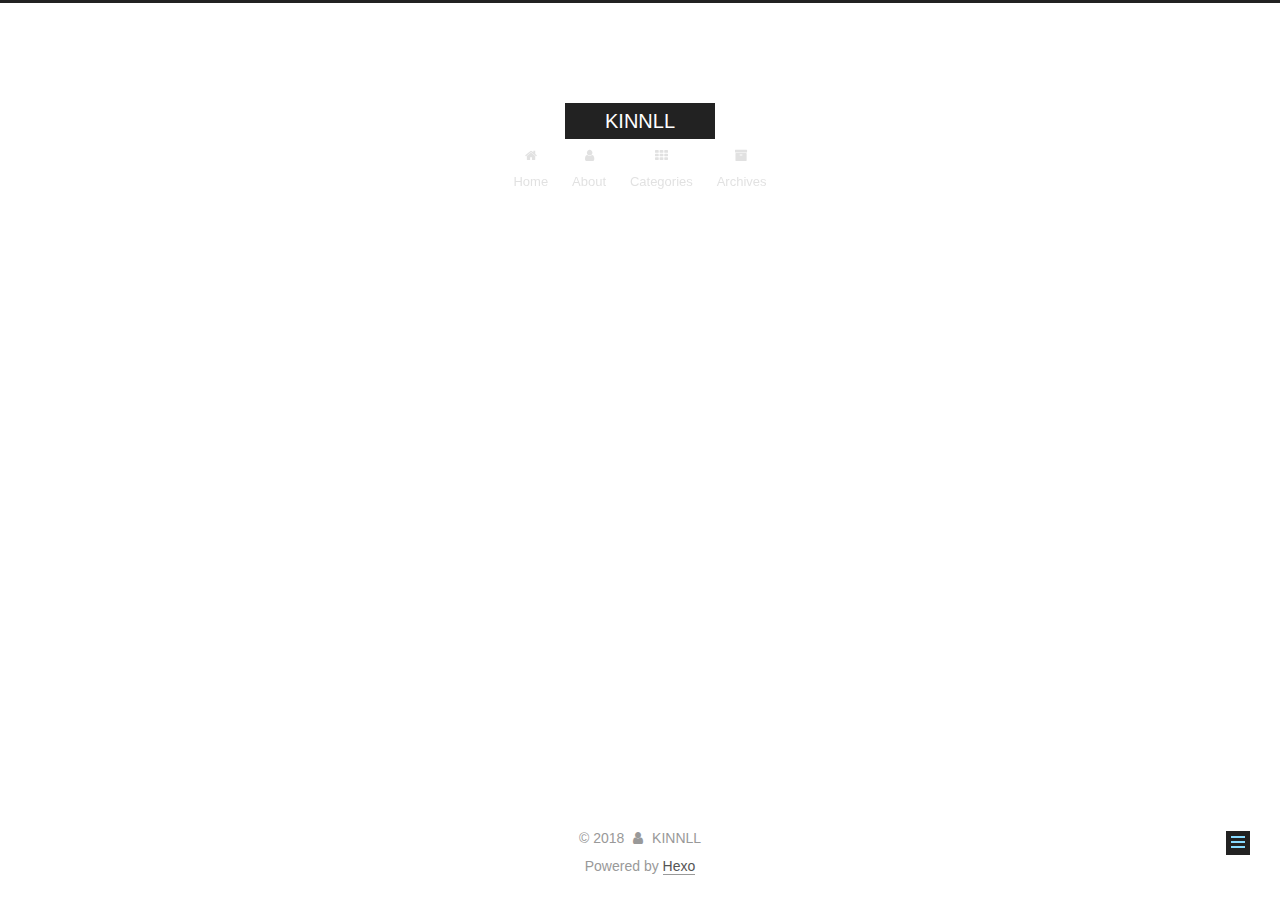
<file: 2018/04/02/myFistBlog/index.html>
<!DOCTYPE html>



  


<html class="theme-next muse use-motion" lang="">
<head>
  <meta charset="UTF-8"/>
<meta http-equiv="X-UA-Compatible" content="IE=edge" />
<meta name="viewport" content="width=device-width, initial-scale=1, maximum-scale=1"/>
<meta name="theme-color" content="#222">









<meta http-equiv="Cache-Control" content="no-transform" />
<meta http-equiv="Cache-Control" content="no-siteapp" />
















  
  
  <link href="/lib/fancybox/source/jquery.fancybox.css?v=2.1.5" rel="stylesheet" type="text/css" />







<link href="/lib/font-awesome/css/font-awesome.min.css?v=4.6.2" rel="stylesheet" type="text/css" />

<link href="/css/main.css?v=5.1.4" rel="stylesheet" type="text/css" />


  <link rel="apple-touch-icon" sizes="180x180" href="/images/apple-touch-icon-next.png?v=5.1.4">


  <link rel="icon" type="image/png" sizes="32x32" href="/images/favicon-32x32-next.png?v=5.1.4">


  <link rel="icon" type="image/png" sizes="16x16" href="/images/favicon-16x16-next.png?v=5.1.4">


  <link rel="mask-icon" href="/images/logo.svg?v=5.1.4" color="#222">





  <meta name="keywords" content="Hexo, NexT" />










<meta name="description" content="Learn more &amp; Code more">
<meta property="og:type" content="article">
<meta property="og:title" content="myFistBlog">
<meta property="og:url" content="http://yoursite.com/2018/04/02/myFistBlog/index.html">
<meta property="og:site_name" content="KINNLL">
<meta property="og:description" content="Learn more &amp; Code more">
<meta property="og:locale" content="default">
<meta property="og:updated_time" content="2018-04-02T04:09:15.888Z">
<meta name="twitter:card" content="summary">
<meta name="twitter:title" content="myFistBlog">
<meta name="twitter:description" content="Learn more &amp; Code more">



<script type="text/javascript" id="hexo.configurations">
  var NexT = window.NexT || {};
  var CONFIG = {
    root: '/',
    scheme: 'Muse',
    version: '5.1.4',
    sidebar: {"position":"left","display":"post","offset":12,"b2t":false,"scrollpercent":false,"onmobile":false},
    fancybox: true,
    tabs: true,
    motion: {"enable":true,"async":false,"transition":{"post_block":"fadeIn","post_header":"slideDownIn","post_body":"slideDownIn","coll_header":"slideLeftIn","sidebar":"slideUpIn"}},
    duoshuo: {
      userId: '0',
      author: 'Author'
    },
    algolia: {
      applicationID: '',
      apiKey: '',
      indexName: '',
      hits: {"per_page":10},
      labels: {"input_placeholder":"Search for Posts","hits_empty":"We didn't find any results for the search: ${query}","hits_stats":"${hits} results found in ${time} ms"}
    }
  };
</script>



  <link rel="canonical" href="http://yoursite.com/2018/04/02/myFistBlog/"/>





  <title>myFistBlog | KINNLL</title>
  








</head>

<body itemscope itemtype="http://schema.org/WebPage" lang="default">

  
  
    
  

  <div class="container sidebar-position-left page-post-detail">
    <div class="headband"></div>

    <header id="header" class="header" itemscope itemtype="http://schema.org/WPHeader">
      <div class="header-inner"><div class="site-brand-wrapper">
  <div class="site-meta ">
    

    <div class="custom-logo-site-title">
      <a href="/"  class="brand" rel="start">
        <span class="logo-line-before"><i></i></span>
        <span class="site-title">KINNLL</span>
        <span class="logo-line-after"><i></i></span>
      </a>
    </div>
      
        <p class="site-subtitle"></p>
      
  </div>

  <div class="site-nav-toggle">
    <button>
      <span class="btn-bar"></span>
      <span class="btn-bar"></span>
      <span class="btn-bar"></span>
    </button>
  </div>
</div>

<nav class="site-nav">
  

  
    <ul id="menu" class="menu">
      
        
        <li class="menu-item menu-item-home">
          <a href="/" rel="section">
            
              <i class="menu-item-icon fa fa-fw fa-home"></i> <br />
            
            Home
          </a>
        </li>
      
        
        <li class="menu-item menu-item-about">
          <a href="/about/" rel="section">
            
              <i class="menu-item-icon fa fa-fw fa-user"></i> <br />
            
            About
          </a>
        </li>
      
        
        <li class="menu-item menu-item-categories">
          <a href="/categories/" rel="section">
            
              <i class="menu-item-icon fa fa-fw fa-th"></i> <br />
            
            Categories
          </a>
        </li>
      
        
        <li class="menu-item menu-item-archives">
          <a href="/archives/" rel="section">
            
              <i class="menu-item-icon fa fa-fw fa-archive"></i> <br />
            
            Archives
          </a>
        </li>
      

      
    </ul>
  

  
</nav>



 </div>
    </header>

    <main id="main" class="main">
      <div class="main-inner">
        <div class="content-wrap">
          <div id="content" class="content">
            

  <div id="posts" class="posts-expand">
    

  

  
  
  

  <article class="post post-type-normal" itemscope itemtype="http://schema.org/Article">
  
  
  
  <div class="post-block">
    <link itemprop="mainEntityOfPage" href="http://yoursite.com/2018/04/02/myFistBlog/">

    <span hidden itemprop="author" itemscope itemtype="http://schema.org/Person">
      <meta itemprop="name" content="KINNLL">
      <meta itemprop="description" content="">
      <meta itemprop="image" content="/images/head.jpg">
    </span>

    <span hidden itemprop="publisher" itemscope itemtype="http://schema.org/Organization">
      <meta itemprop="name" content="KINNLL">
    </span>

    
      <header class="post-header">

        
        
          <h1 class="post-title" itemprop="name headline">myFistBlog</h1>
        

        <div class="post-meta">
          <span class="post-time">
            
              <span class="post-meta-item-icon">
                <i class="fa fa-calendar-o"></i>
              </span>
              
                <span class="post-meta-item-text">Posted on</span>
              
              <time title="Post created" itemprop="dateCreated datePublished" datetime="2018-04-02T12:09:15+08:00">
                2018-04-02
              </time>
            

            

            
          </span>

          

          
            
          

          
          

          

          

          

        </div>
      </header>
    

    
    
    
    <div class="post-body" itemprop="articleBody">

      
      

      
        
      
    </div>
    
    
    

    

    

    

    <footer class="post-footer">
      

      
      
      

      

      
      
    </footer>
  </div>
  
  
  
  </article>



    <div class="post-spread">
      
    </div>
  </div>


          </div>
          


          

  



        </div>
        
          
  
  <div class="sidebar-toggle">
    <div class="sidebar-toggle-line-wrap">
      <span class="sidebar-toggle-line sidebar-toggle-line-first"></span>
      <span class="sidebar-toggle-line sidebar-toggle-line-middle"></span>
      <span class="sidebar-toggle-line sidebar-toggle-line-last"></span>
    </div>
  </div>

  <aside id="sidebar" class="sidebar">
    
    <div class="sidebar-inner">

      

      

      <section class="site-overview-wrap sidebar-panel sidebar-panel-active">
        <div class="site-overview">
          <div class="site-author motion-element" itemprop="author" itemscope itemtype="http://schema.org/Person">
            
              <img class="site-author-image" itemprop="image"
                src="/images/head.jpg"
                alt="KINNLL" />
            
              <p class="site-author-name" itemprop="name">KINNLL</p>
              <p class="site-description motion-element" itemprop="description">Learn more & Code more</p>
          </div>

          <nav class="site-state motion-element">

            
              <div class="site-state-item site-state-posts">
              
                <a href="/archives/">
              
                  <span class="site-state-item-count">1</span>
                  <span class="site-state-item-name">posts</span>
                </a>
              </div>
            

            

            

          </nav>

          

          

          
          

          
          

          

        </div>
      </section>

      

      

    </div>
  </aside>


        
      </div>
    </main>

    <footer id="footer" class="footer">
      <div class="footer-inner">
        <div class="copyright">&copy; <span itemprop="copyrightYear">2018</span>
  <span class="with-love">
    <i class="fa fa-user"></i>
  </span>
  <span class="author" itemprop="copyrightHolder">KINNLL</span>

  
</div>


  <div class="powered-by">Powered by <a class="theme-link" target="_blank" href="https://hexo.io">Hexo</a></div>


<!--

  <span class="post-meta-divider">|</span>



  <div class="theme-info">Theme &mdash; <a class="theme-link" target="_blank" href="https://github.com/iissnan/hexo-theme-next">NexT.Muse</a> v5.1.4</div>

-->



        







        
      </div>
    </footer>

    
      <div class="back-to-top">
        <i class="fa fa-arrow-up"></i>
        
      </div>
    

    

  </div>

  

<script type="text/javascript">
  if (Object.prototype.toString.call(window.Promise) !== '[object Function]') {
    window.Promise = null;
  }
</script>









  












  
  
    <script type="text/javascript" src="/lib/jquery/index.js?v=2.1.3"></script>
  

  
  
    <script type="text/javascript" src="/lib/fastclick/lib/fastclick.min.js?v=1.0.6"></script>
  

  
  
    <script type="text/javascript" src="/lib/jquery_lazyload/jquery.lazyload.js?v=1.9.7"></script>
  

  
  
    <script type="text/javascript" src="/lib/velocity/velocity.min.js?v=1.2.1"></script>
  

  
  
    <script type="text/javascript" src="/lib/velocity/velocity.ui.min.js?v=1.2.1"></script>
  

  
  
    <script type="text/javascript" src="/lib/fancybox/source/jquery.fancybox.pack.js?v=2.1.5"></script>
  


  


  <script type="text/javascript" src="/js/src/utils.js?v=5.1.4"></script>

  <script type="text/javascript" src="/js/src/motion.js?v=5.1.4"></script>



  
  

  
  <script type="text/javascript" src="/js/src/scrollspy.js?v=5.1.4"></script>
<script type="text/javascript" src="/js/src/post-details.js?v=5.1.4"></script>



  


  <script type="text/javascript" src="/js/src/bootstrap.js?v=5.1.4"></script>



  


  




	





  





  












  





  

  

  

  
  

  

  

  

</body>
</html>
</file>
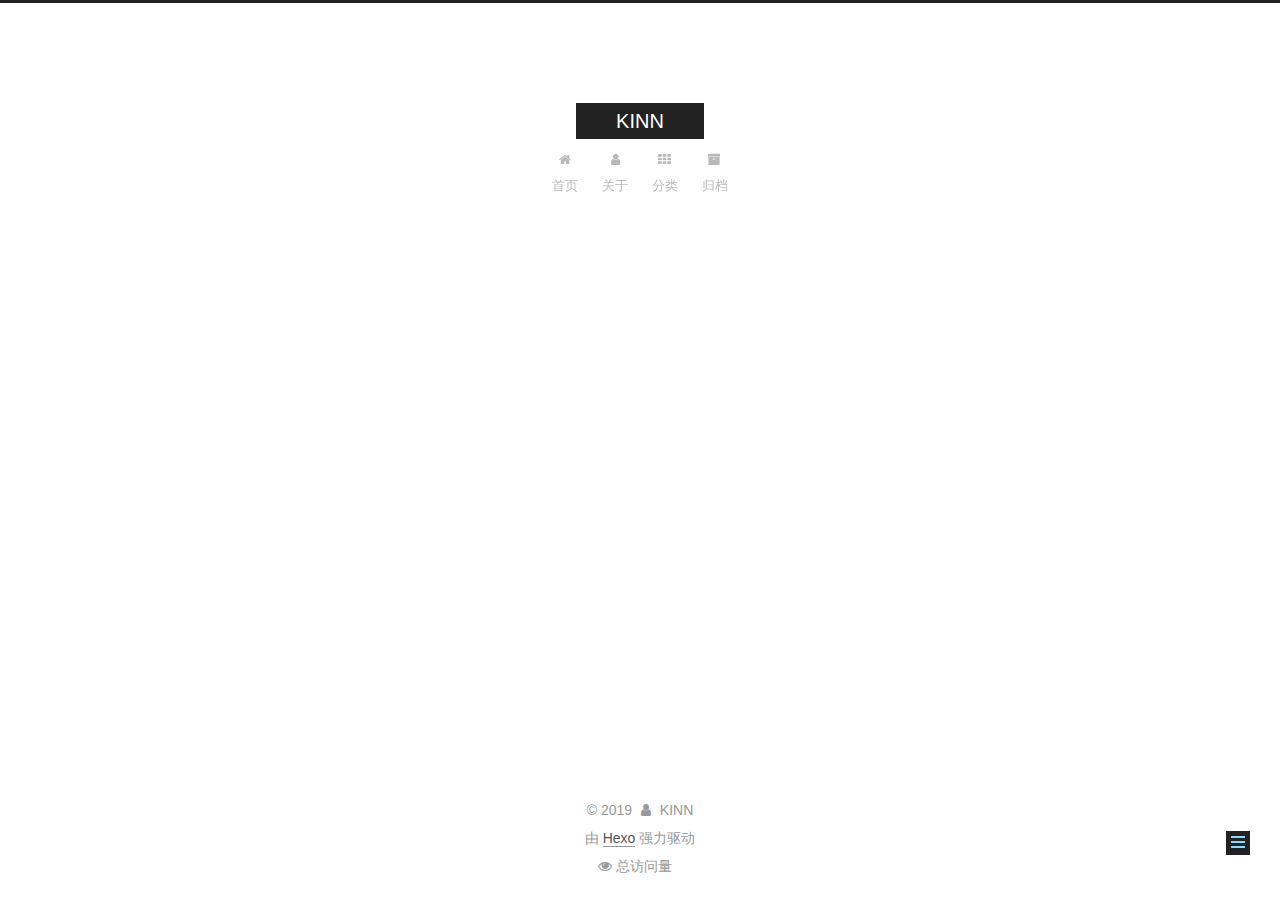
<file: 2018/04/02/初始/index.html>
<!DOCTYPE html>



  


<html class="theme-next muse use-motion" lang="zh-Hans">
<head>
  <meta charset="UTF-8"/>
<meta http-equiv="X-UA-Compatible" content="IE=edge" />
<meta name="viewport" content="width=device-width, initial-scale=1, maximum-scale=1"/>
<meta name="theme-color" content="#222">









<meta http-equiv="Cache-Control" content="no-transform" />
<meta http-equiv="Cache-Control" content="no-siteapp" />
















  
  
  <link href="/lib/fancybox/source/jquery.fancybox.css?v=2.1.5" rel="stylesheet" type="text/css" />







<link href="/lib/font-awesome/css/font-awesome.min.css?v=4.6.2" rel="stylesheet" type="text/css" />

<link href="/css/main.css?v=5.1.4" rel="stylesheet" type="text/css" />


  <link rel="apple-touch-icon" sizes="180x180" href="/images/apple-touch-icon-next.png?v=5.1.4">


  <link rel="icon" type="image/png" sizes="32x32" href="/images/favicon-32x32-next.png?v=5.1.4">


  <link rel="icon" type="image/png" sizes="16x16" href="/images/favicon-16x16-next.png?v=5.1.4">


  <link rel="mask-icon" href="/images/logo.svg?v=5.1.4" color="#222">





  <meta name="keywords" content="Hexo, NexT" />










<meta name="description" content="This is the main page blogQuick Start Create a new post1$ hexo new &quot;My New Post&quot;">
<meta property="og:type" content="article">
<meta property="og:title" content="myFistBlog">
<meta property="og:url" content="http://yoursite.com/2018/04/02/初始/index.html">
<meta property="og:site_name" content="KINN">
<meta property="og:description" content="This is the main page blogQuick Start Create a new post1$ hexo new &quot;My New Post&quot;">
<meta property="og:locale" content="zh-Hans">
<meta property="og:updated_time" content="2018-04-02T04:14:16.686Z">
<meta name="twitter:card" content="summary">
<meta name="twitter:title" content="myFistBlog">
<meta name="twitter:description" content="This is the main page blogQuick Start Create a new post1$ hexo new &quot;My New Post&quot;">



<script type="text/javascript" id="hexo.configurations">
  var NexT = window.NexT || {};
  var CONFIG = {
    root: '/',
    scheme: 'Muse',
    version: '5.1.4',
    sidebar: {"position":"left","display":"post","offset":12,"b2t":false,"scrollpercent":false,"onmobile":false},
    fancybox: true,
    tabs: true,
    motion: {"enable":true,"async":false,"transition":{"post_block":"fadeIn","post_header":"slideDownIn","post_body":"slideDownIn","coll_header":"slideLeftIn","sidebar":"slideUpIn"}},
    duoshuo: {
      userId: '0',
      author: '博主'
    },
    algolia: {
      applicationID: '',
      apiKey: '',
      indexName: '',
      hits: {"per_page":10},
      labels: {"input_placeholder":"Search for Posts","hits_empty":"We didn't find any results for the search: ${query}","hits_stats":"${hits} results found in ${time} ms"}
    }
  };
</script>



  <link rel="canonical" href="http://yoursite.com/2018/04/02/初始/"/>





  <title>myFistBlog | KINN</title>
  








</head>

<body itemscope itemtype="http://schema.org/WebPage" lang="zh-Hans">

  
  
    
  

  <div class="container sidebar-position-left page-post-detail">
    <div class="headband"></div>

    <header id="header" class="header" itemscope itemtype="http://schema.org/WPHeader">
      <div class="header-inner"><div class="site-brand-wrapper">
  <div class="site-meta ">
    

    <div class="custom-logo-site-title">
      <a href="/"  class="brand" rel="start">
        <span class="logo-line-before"><i></i></span>
        <span class="site-title">KINN</span>
        <span class="logo-line-after"><i></i></span>
      </a>
    </div>
      
        <p class="site-subtitle"></p>
      
  </div>

  <div class="site-nav-toggle">
    <button>
      <span class="btn-bar"></span>
      <span class="btn-bar"></span>
      <span class="btn-bar"></span>
    </button>
  </div>
</div>

<nav class="site-nav">
  

  
    <ul id="menu" class="menu">
      
        
        <li class="menu-item menu-item-home">
          <a href="/" rel="section">
            
              <i class="menu-item-icon fa fa-fw fa-home"></i> <br />
            
            首页
          </a>
        </li>
      
        
        <li class="menu-item menu-item-about">
          <a href="/about/" rel="section">
            
              <i class="menu-item-icon fa fa-fw fa-user"></i> <br />
            
            关于
          </a>
        </li>
      
        
        <li class="menu-item menu-item-categories">
          <a href="/categories/" rel="section">
            
              <i class="menu-item-icon fa fa-fw fa-th"></i> <br />
            
            分类
          </a>
        </li>
      
        
        <li class="menu-item menu-item-archives">
          <a href="/archives/" rel="section">
            
              <i class="menu-item-icon fa fa-fw fa-archive"></i> <br />
            
            归档
          </a>
        </li>
      

      
    </ul>
  

  
</nav>



 </div>
    </header>

    <main id="main" class="main">
      <div class="main-inner">
        <div class="content-wrap">
          <div id="content" class="content">
            

  <div id="posts" class="posts-expand">
    

  

  
  
  

  <article class="post post-type-normal" itemscope itemtype="http://schema.org/Article">
  
  
  
  <div class="post-block">
    <link itemprop="mainEntityOfPage" href="http://yoursite.com/2018/04/02/初始/">

    <span hidden itemprop="author" itemscope itemtype="http://schema.org/Person">
      <meta itemprop="name" content="KINN">
      <meta itemprop="description" content="">
      <meta itemprop="image" content="/images/head.jpg">
    </span>

    <span hidden itemprop="publisher" itemscope itemtype="http://schema.org/Organization">
      <meta itemprop="name" content="KINN">
    </span>

    
      <header class="post-header">

        
        
          <h1 class="post-title" itemprop="name headline">myFistBlog</h1>
        

        <div class="post-meta">
          <span class="post-time">
            
              <span class="post-meta-item-icon">
                <i class="fa fa-calendar-o"></i>
              </span>
              
                <span class="post-meta-item-text">发表于</span>
              
              <time title="创建于" itemprop="dateCreated datePublished" datetime="2018-04-02T12:09:15+08:00">
                2018-04-02
              </time>
            

            

            
          </span>

          

          
            
          

          
          

          

          

          

        </div>
      </header>
    

    
    
    
    <div class="post-body" itemprop="articleBody">

      
      

      
        <h2 id="This-is-the-main-page-blog"><a href="#This-is-the-main-page-blog" class="headerlink" title="This is the main page blog"></a>This is the main page blog</h2><p>Quick Start</p>
<h3 id="Create-a-new-post"><a href="#Create-a-new-post" class="headerlink" title="Create a new post"></a>Create a new post</h3><figure class="highlight bash"><table><tr><td class="gutter"><pre><span class="line">1</span><br></pre></td><td class="code"><pre><span class="line">$ hexo new <span class="string">"My New Post"</span></span><br></pre></td></tr></table></figure>

      
    </div>
    
    
    

    

    

    

    <footer class="post-footer">
      

      
      
      

      
        <div class="post-nav">
          <div class="post-nav-next post-nav-item">
            
          </div>

          <span class="post-nav-divider"></span>

          <div class="post-nav-prev post-nav-item">
            
              <a href="/2018/04/03/Struts2-通配符使用/" rel="prev" title="Struts2-通配符的使用">
                Struts2-通配符的使用 <i class="fa fa-chevron-right"></i>
              </a>
            
          </div>
        </div>
      

      
      
    </footer>
  </div>
  
  
  
  </article>



    <div class="post-spread">
      
    </div>
  </div>


          </div>
          


          

  



        </div>
        
          
  
  <div class="sidebar-toggle">
    <div class="sidebar-toggle-line-wrap">
      <span class="sidebar-toggle-line sidebar-toggle-line-first"></span>
      <span class="sidebar-toggle-line sidebar-toggle-line-middle"></span>
      <span class="sidebar-toggle-line sidebar-toggle-line-last"></span>
    </div>
  </div>

  <aside id="sidebar" class="sidebar">
    
    <div class="sidebar-inner">

      

      
        <ul class="sidebar-nav motion-element">
          <li class="sidebar-nav-toc sidebar-nav-active" data-target="post-toc-wrap">
            文章目录
          </li>
          <li class="sidebar-nav-overview" data-target="site-overview-wrap">
            站点概览
          </li>
        </ul>
      

      <section class="site-overview-wrap sidebar-panel">
        <div class="site-overview">
          <div class="site-author motion-element" itemprop="author" itemscope itemtype="http://schema.org/Person">
            
              <img class="site-author-image" itemprop="image"
                src="/images/head.jpg"
                alt="KINN" />
            
              <p class="site-author-name" itemprop="name">KINN</p>
              <p class="site-description motion-element" itemprop="description"></p>
          </div>

          <nav class="site-state motion-element">

            
              <div class="site-state-item site-state-posts">
              
                <a href="/archives/">
              
                  <span class="site-state-item-count">3</span>
                  <span class="site-state-item-name">日志</span>
                </a>
              </div>
            

            

            

          </nav>

          

          

          
          

          
          

          

        </div>
      </section>

      
      <!--noindex-->
        <section class="post-toc-wrap motion-element sidebar-panel sidebar-panel-active">
          <div class="post-toc">

            
              
            

            
              <div class="post-toc-content"><ol class="nav"><li class="nav-item nav-level-2"><a class="nav-link" href="#This-is-the-main-page-blog"><span class="nav-number">1.</span> <span class="nav-text">This is the main page blog</span></a><ol class="nav-child"><li class="nav-item nav-level-3"><a class="nav-link" href="#Create-a-new-post"><span class="nav-number">1.1.</span> <span class="nav-text">Create a new post</span></a></li></ol></li></ol></div>
            

          </div>
        </section>
      <!--/noindex-->
      

      

    </div>
  </aside>


        
      </div>
    </main>

    <footer id="footer" class="footer">
      <div class="footer-inner">
        <div class="copyright">&copy; <span itemprop="copyrightYear">2019</span>
  <span class="with-love">
    <i class="fa fa-user"></i>
  </span>
  <span class="author" itemprop="copyrightHolder">KINN</span>

  
</div>


  <div class="powered-by">由 <a class="theme-link" target="_blank" href="https://hexo.io">Hexo</a> 强力驱动</div>








        
<div class="busuanzi-count">
  <script async src="https://dn-lbstatics.qbox.me/busuanzi/2.3/busuanzi.pure.mini.js"></script>

  

  
    <span class="site-pv">
      <i class="fa fa-eye"></i> 总访问量
      <span class="busuanzi-value" id="busuanzi_value_site_pv"></span>
      
    </span>
  
</div>








        
      </div>
    </footer>

    
      <div class="back-to-top">
        <i class="fa fa-arrow-up"></i>
        
      </div>
    

    

  </div>

  

<script type="text/javascript">
  if (Object.prototype.toString.call(window.Promise) !== '[object Function]') {
    window.Promise = null;
  }
</script>









  












  
  
    <script type="text/javascript" src="/lib/jquery/index.js?v=2.1.3"></script>
  

  
  
    <script type="text/javascript" src="/lib/fastclick/lib/fastclick.min.js?v=1.0.6"></script>
  

  
  
    <script type="text/javascript" src="/lib/jquery_lazyload/jquery.lazyload.js?v=1.9.7"></script>
  

  
  
    <script type="text/javascript" src="/lib/velocity/velocity.min.js?v=1.2.1"></script>
  

  
  
    <script type="text/javascript" src="/lib/velocity/velocity.ui.min.js?v=1.2.1"></script>
  

  
  
    <script type="text/javascript" src="/lib/fancybox/source/jquery.fancybox.pack.js?v=2.1.5"></script>
  


  


  <script type="text/javascript" src="/js/src/utils.js?v=5.1.4"></script>

  <script type="text/javascript" src="/js/src/motion.js?v=5.1.4"></script>



  
  

  
  <script type="text/javascript" src="/js/src/scrollspy.js?v=5.1.4"></script>
<script type="text/javascript" src="/js/src/post-details.js?v=5.1.4"></script>



  


  <script type="text/javascript" src="/js/src/bootstrap.js?v=5.1.4"></script>



  


  




	





  





  












  





  

  

  

  
  

  

  

  

</body>
</html>
</file>
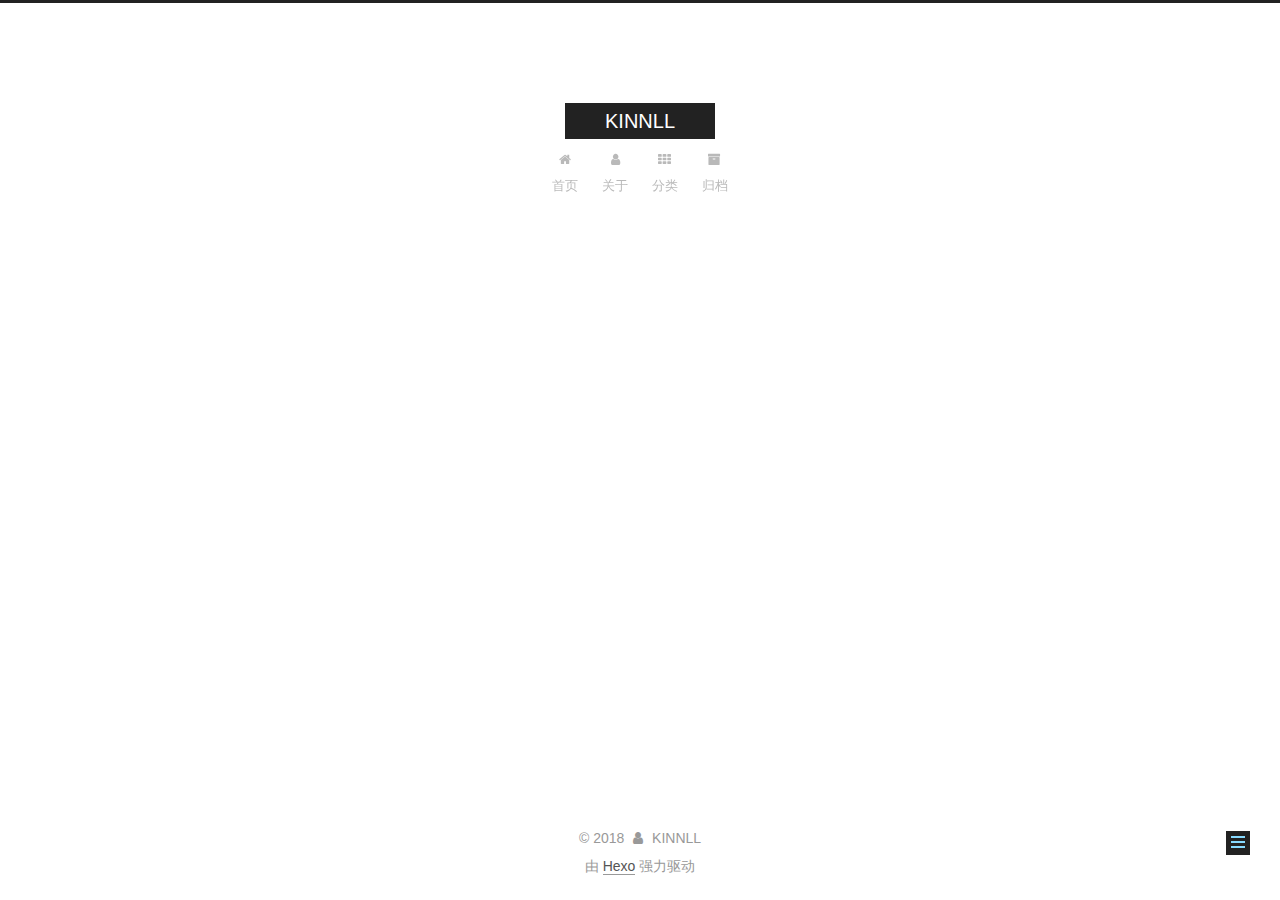
<file: 2018/04/03/Struts2-f/index.html>
<!DOCTYPE html>



  


<html class="theme-next muse use-motion" lang="zh-Hans">
<head>
  <meta charset="UTF-8"/>
<meta http-equiv="X-UA-Compatible" content="IE=edge" />
<meta name="viewport" content="width=device-width, initial-scale=1, maximum-scale=1"/>
<meta name="theme-color" content="#222">









<meta http-equiv="Cache-Control" content="no-transform" />
<meta http-equiv="Cache-Control" content="no-siteapp" />
















  
  
  <link href="/lib/fancybox/source/jquery.fancybox.css?v=2.1.5" rel="stylesheet" type="text/css" />







<link href="/lib/font-awesome/css/font-awesome.min.css?v=4.6.2" rel="stylesheet" type="text/css" />

<link href="/css/main.css?v=5.1.4" rel="stylesheet" type="text/css" />


  <link rel="apple-touch-icon" sizes="180x180" href="/images/apple-touch-icon-next.png?v=5.1.4">


  <link rel="icon" type="image/png" sizes="32x32" href="/images/favicon-32x32-next.png?v=5.1.4">


  <link rel="icon" type="image/png" sizes="16x16" href="/images/favicon-16x16-next.png?v=5.1.4">


  <link rel="mask-icon" href="/images/logo.svg?v=5.1.4" color="#222">





  <meta name="keywords" content="Hexo, NexT" />










<meta name="description" content="Learn more &amp; Code more">
<meta property="og:type" content="article">
<meta property="og:title" content="Struts2-f">
<meta property="og:url" content="http://yoursite.com/2018/04/03/Struts2-f/index.html">
<meta property="og:site_name" content="KINNLL">
<meta property="og:description" content="Learn more &amp; Code more">
<meta property="og:locale" content="zh-Hans">
<meta property="og:updated_time" content="2018-04-03T02:08:11.204Z">
<meta name="twitter:card" content="summary">
<meta name="twitter:title" content="Struts2-f">
<meta name="twitter:description" content="Learn more &amp; Code more">



<script type="text/javascript" id="hexo.configurations">
  var NexT = window.NexT || {};
  var CONFIG = {
    root: '/',
    scheme: 'Muse',
    version: '5.1.4',
    sidebar: {"position":"left","display":"post","offset":12,"b2t":false,"scrollpercent":false,"onmobile":false},
    fancybox: true,
    tabs: true,
    motion: {"enable":true,"async":false,"transition":{"post_block":"fadeIn","post_header":"slideDownIn","post_body":"slideDownIn","coll_header":"slideLeftIn","sidebar":"slideUpIn"}},
    duoshuo: {
      userId: '0',
      author: '博主'
    },
    algolia: {
      applicationID: '',
      apiKey: '',
      indexName: '',
      hits: {"per_page":10},
      labels: {"input_placeholder":"Search for Posts","hits_empty":"We didn't find any results for the search: ${query}","hits_stats":"${hits} results found in ${time} ms"}
    }
  };
</script>



  <link rel="canonical" href="http://yoursite.com/2018/04/03/Struts2-f/"/>





  <title>Struts2-f | KINNLL</title>
  








</head>

<body itemscope itemtype="http://schema.org/WebPage" lang="zh-Hans">

  
  
    
  

  <div class="container sidebar-position-left page-post-detail">
    <div class="headband"></div>

    <header id="header" class="header" itemscope itemtype="http://schema.org/WPHeader">
      <div class="header-inner"><div class="site-brand-wrapper">
  <div class="site-meta ">
    

    <div class="custom-logo-site-title">
      <a href="/"  class="brand" rel="start">
        <span class="logo-line-before"><i></i></span>
        <span class="site-title">KINNLL</span>
        <span class="logo-line-after"><i></i></span>
      </a>
    </div>
      
        <p class="site-subtitle"></p>
      
  </div>

  <div class="site-nav-toggle">
    <button>
      <span class="btn-bar"></span>
      <span class="btn-bar"></span>
      <span class="btn-bar"></span>
    </button>
  </div>
</div>

<nav class="site-nav">
  

  
    <ul id="menu" class="menu">
      
        
        <li class="menu-item menu-item-home">
          <a href="/" rel="section">
            
              <i class="menu-item-icon fa fa-fw fa-home"></i> <br />
            
            首页
          </a>
        </li>
      
        
        <li class="menu-item menu-item-about">
          <a href="/about/" rel="section">
            
              <i class="menu-item-icon fa fa-fw fa-user"></i> <br />
            
            关于
          </a>
        </li>
      
        
        <li class="menu-item menu-item-categories">
          <a href="/categories/" rel="section">
            
              <i class="menu-item-icon fa fa-fw fa-th"></i> <br />
            
            分类
          </a>
        </li>
      
        
        <li class="menu-item menu-item-archives">
          <a href="/archives/" rel="section">
            
              <i class="menu-item-icon fa fa-fw fa-archive"></i> <br />
            
            归档
          </a>
        </li>
      

      
    </ul>
  

  
</nav>



 </div>
    </header>

    <main id="main" class="main">
      <div class="main-inner">
        <div class="content-wrap">
          <div id="content" class="content">
            

  <div id="posts" class="posts-expand">
    

  

  
  
  

  <article class="post post-type-normal" itemscope itemtype="http://schema.org/Article">
  
  
  
  <div class="post-block">
    <link itemprop="mainEntityOfPage" href="http://yoursite.com/2018/04/03/Struts2-f/">

    <span hidden itemprop="author" itemscope itemtype="http://schema.org/Person">
      <meta itemprop="name" content="KINNLL">
      <meta itemprop="description" content="">
      <meta itemprop="image" content="/images/head.jpg">
    </span>

    <span hidden itemprop="publisher" itemscope itemtype="http://schema.org/Organization">
      <meta itemprop="name" content="KINNLL">
    </span>

    
      <header class="post-header">

        
        
          <h1 class="post-title" itemprop="name headline">Struts2-f</h1>
        

        <div class="post-meta">
          <span class="post-time">
            
              <span class="post-meta-item-icon">
                <i class="fa fa-calendar-o"></i>
              </span>
              
                <span class="post-meta-item-text">发表于</span>
              
              <time title="创建于" itemprop="dateCreated datePublished" datetime="2018-04-03T10:08:11+08:00">
                2018-04-03
              </time>
            

            

            
          </span>

          

          
            
          

          
          

          

          

          

        </div>
      </header>
    

    
    
    
    <div class="post-body" itemprop="articleBody">

      
      

      
        
      
    </div>
    
    
    

    

    

    

    <footer class="post-footer">
      

      
      
      

      
        <div class="post-nav">
          <div class="post-nav-next post-nav-item">
            
              <a href="/2018/04/02/myFistBlog/" rel="next" title="myFistBlog">
                <i class="fa fa-chevron-left"></i> myFistBlog
              </a>
            
          </div>

          <span class="post-nav-divider"></span>

          <div class="post-nav-prev post-nav-item">
            
          </div>
        </div>
      

      
      
    </footer>
  </div>
  
  
  
  </article>



    <div class="post-spread">
      
    </div>
  </div>


          </div>
          


          

  



        </div>
        
          
  
  <div class="sidebar-toggle">
    <div class="sidebar-toggle-line-wrap">
      <span class="sidebar-toggle-line sidebar-toggle-line-first"></span>
      <span class="sidebar-toggle-line sidebar-toggle-line-middle"></span>
      <span class="sidebar-toggle-line sidebar-toggle-line-last"></span>
    </div>
  </div>

  <aside id="sidebar" class="sidebar">
    
    <div class="sidebar-inner">

      

      

      <section class="site-overview-wrap sidebar-panel sidebar-panel-active">
        <div class="site-overview">
          <div class="site-author motion-element" itemprop="author" itemscope itemtype="http://schema.org/Person">
            
              <img class="site-author-image" itemprop="image"
                src="/images/head.jpg"
                alt="KINNLL" />
            
              <p class="site-author-name" itemprop="name">KINNLL</p>
              <p class="site-description motion-element" itemprop="description">Learn more & Code more</p>
          </div>

          <nav class="site-state motion-element">

            
              <div class="site-state-item site-state-posts">
              
                <a href="/archives/">
              
                  <span class="site-state-item-count">2</span>
                  <span class="site-state-item-name">日志</span>
                </a>
              </div>
            

            

            

          </nav>

          

          

          
          

          
          

          

        </div>
      </section>

      

      

    </div>
  </aside>


        
      </div>
    </main>

    <footer id="footer" class="footer">
      <div class="footer-inner">
        <div class="copyright">&copy; <span itemprop="copyrightYear">2018</span>
  <span class="with-love">
    <i class="fa fa-user"></i>
  </span>
  <span class="author" itemprop="copyrightHolder">KINNLL</span>

  
</div>


  <div class="powered-by">由 <a class="theme-link" target="_blank" href="https://hexo.io">Hexo</a> 强力驱动</div>


<!--

  <span class="post-meta-divider">|</span>



  <div class="theme-info">主题 &mdash; <a class="theme-link" target="_blank" href="https://github.com/iissnan/hexo-theme-next">NexT.Muse</a> v5.1.4</div>

-->



        







        
      </div>
    </footer>

    
      <div class="back-to-top">
        <i class="fa fa-arrow-up"></i>
        
      </div>
    

    

  </div>

  

<script type="text/javascript">
  if (Object.prototype.toString.call(window.Promise) !== '[object Function]') {
    window.Promise = null;
  }
</script>









  












  
  
    <script type="text/javascript" src="/lib/jquery/index.js?v=2.1.3"></script>
  

  
  
    <script type="text/javascript" src="/lib/fastclick/lib/fastclick.min.js?v=1.0.6"></script>
  

  
  
    <script type="text/javascript" src="/lib/jquery_lazyload/jquery.lazyload.js?v=1.9.7"></script>
  

  
  
    <script type="text/javascript" src="/lib/velocity/velocity.min.js?v=1.2.1"></script>
  

  
  
    <script type="text/javascript" src="/lib/velocity/velocity.ui.min.js?v=1.2.1"></script>
  

  
  
    <script type="text/javascript" src="/lib/fancybox/source/jquery.fancybox.pack.js?v=2.1.5"></script>
  


  


  <script type="text/javascript" src="/js/src/utils.js?v=5.1.4"></script>

  <script type="text/javascript" src="/js/src/motion.js?v=5.1.4"></script>



  
  

  
  <script type="text/javascript" src="/js/src/scrollspy.js?v=5.1.4"></script>
<script type="text/javascript" src="/js/src/post-details.js?v=5.1.4"></script>



  


  <script type="text/javascript" src="/js/src/bootstrap.js?v=5.1.4"></script>



  


  




	





  





  












  





  

  

  

  
  

  

  

  

</body>
</html>
</file>
<file: css/main.css>
/* normalize.css v3.0.2 | MIT License | git.io/normalize */
html {
  font-family: sans-serif; /* 1 */
  -ms-text-size-adjust: 100%; /* 2 */
  -webkit-text-size-adjust: 100%; /* 2 */
}
body {
  margin: 0;
}
article,
aside,
details,
figcaption,
figure,
footer,
header,
hgroup,
main,
menu,
nav,
section,
summary {
  display: block;
}
audio,
canvas,
progress,
video {
  display: inline-block; /* 1 */
  vertical-align: baseline; /* 2 */
}
audio:not([controls]) {
  display: none;
  height: 0;
}
[hidden],
template {
  display: none;
}
a {
  background-color: transparent;
}
a:active,
a:hover {
  outline: 0;
}
abbr[title] {
  border-bottom: 1px dotted;
}
b,
strong {
  font-weight: bold;
}
dfn {
  font-style: italic;
}
h1 {
  font-size: 2em;
  margin: 0.67em 0;
}
mark {
  background: #ff0;
  color: #000;
}
small {
  font-size: 80%;
}
sub,
sup {
  font-size: 75%;
  line-height: 0;
  position: relative;
  vertical-align: baseline;
}
sup {
  top: -0.5em;
}
sub {
  bottom: -0.25em;
}
img {
  border: 0;
}
svg:not(:root) {
  overflow: hidden;
}
figure {
  margin: 1em 40px;
}
hr {
  -moz-box-sizing: content-box;
  box-sizing: content-box;
  height: 0;
}
pre {
  overflow: auto;
}
code,
kbd,
pre,
samp {
  font-family: monospace, monospace;
  font-size: 1em;
}
button,
input,
optgroup,
select,
textarea {
  color: inherit; /* 1 */
  font: inherit; /* 2 */
  margin: 0; /* 3 */
}
button {
  overflow: visible;
}
button,
select {
  text-transform: none;
}
button,
html input[type="button"],
input[type="reset"],
input[type="submit"] {
  -webkit-appearance: button; /* 2 */
  cursor: pointer; /* 3 */
}
button[disabled],
html input[disabled] {
  cursor: default;
}
button::-moz-focus-inner,
input::-moz-focus-inner {
  border: 0;
  padding: 0;
}
input {
  line-height: normal;
}
input[type="checkbox"],
input[type="radio"] {
  box-sizing: border-box; /* 1 */
  padding: 0; /* 2 */
}
input[type="number"]::-webkit-inner-spin-button,
input[type="number"]::-webkit-outer-spin-button {
  height: auto;
}
input[type="search"] {
  -webkit-appearance: textfield; /* 1 */
  -moz-box-sizing: content-box;
  -webkit-box-sizing: content-box; /* 2 */
  box-sizing: content-box;
}
input[type="search"]::-webkit-search-cancel-button,
input[type="search"]::-webkit-search-decoration {
  -webkit-appearance: none;
}
fieldset {
  border: 1px solid #c0c0c0;
  margin: 0 2px;
  padding: 0.35em 0.625em 0.75em;
}
legend {
  border: 0; /* 1 */
  padding: 0; /* 2 */
}
textarea {
  overflow: auto;
}
optgroup {
  font-weight: bold;
}
table {
  border-collapse: collapse;
  border-spacing: 0;
}
td,
th {
  padding: 0;
}
::selection {
  background: #262a30;
  color: #fff;
}
body {
  position: relative;
  font-family: 'Lato', "PingFang SC", "Microsoft YaHei", sans-serif;
  font-size: 14px;
  line-height: 2;
  color: #555;
  background: #fff;
}
@media (max-width: 767px) {
  body {
    padding-right: 0 !important;
  }
}
@media (min-width: 768px) and (max-width: 991px) {
  body {
    padding-right: 0 !important;
  }
}
@media (min-width: 1600px) {
  body {
    font-size: 16px;
  }
}
h1,
h2,
h3,
h4,
h5,
h6 {
  margin: 0;
  padding: 0;
  font-weight: bold;
  line-height: 1.5;
  font-family: 'Lato', "PingFang SC", "Microsoft YaHei", sans-serif;
}
h2,
h3,
h4,
h5,
h6 {
  margin: 20px 0 15px;
}
h1 {
  font-size: 22px;
}
@media (max-width: 767px) {
  h1 {
    font-size: 18px;
  }
}
h2 {
  font-size: 20px;
}
@media (max-width: 767px) {
  h2 {
    font-size: 16px;
  }
}
h3 {
  font-size: 18px;
}
@media (max-width: 767px) {
  h3 {
    font-size: 14px;
  }
}
h4 {
  font-size: 16px;
}
@media (max-width: 767px) {
  h4 {
    font-size: 12px;
  }
}
h5 {
  font-size: 14px;
}
@media (max-width: 767px) {
  h5 {
    font-size: 10px;
  }
}
h6 {
  font-size: 12px;
}
@media (max-width: 767px) {
  h6 {
    font-size: 8px;
  }
}
p {
  margin: 0 0 20px 0;
}
a {
  color: #555;
  text-decoration: none;
  outline: none;
  border-bottom: 1px solid #999;
  word-wrap: break-word;
}
a:hover {
  color: #222;
  border-bottom-color: #222;
}
blockquote {
  margin: 0;
  padding: 0;
}
img {
  display: block;
  margin: auto;
  max-width: 100%;
  height: auto;
}
hr {
  margin: 40px 0;
  height: 3px;
  border: none;
  background-color: #ddd;
  background-image: repeating-linear-gradient(-45deg, #fff, #fff 4px, transparent 4px, transparent 8px);
}
blockquote {
  padding: 0 15px;
  color: #666;
  border-left: 4px solid #ddd;
}
blockquote cite::before {
  content: "-";
  padding: 0 5px;
}
dt {
  font-weight: 700;
}
dd {
  margin: 0;
  padding: 0;
}
kbd {
  border: 1px solid #ccc;
  border-radius: 0.2em;
  box-shadow: 0.1em 0.1em 0.2em rgba(0,0,0,0.1);
  background-color: #f9f9f9;
  font-family: inherit;
  background-image: -webkit-linear-gradient(top, #eee, #fff, #eee);
  padding: 0.1em 0.3em;
  white-space: nowrap;
}
.text-left {
  text-align: left;
}
.text-center {
  text-align: center;
}
.text-right {
  text-align: right;
}
.text-justify {
  text-align: justify;
}
.text-nowrap {
  white-space: nowrap;
}
.text-lowercase {
  text-transform: lowercase;
}
.text-uppercase {
  text-transform: uppercase;
}
.text-capitalize {
  text-transform: capitalize;
}
.center-block {
  display: block;
  margin-left: auto;
  margin-right: auto;
}
.clearfix:before,
.clearfix:after {
  content: " ";
  display: table;
}
.clearfix:after {
  clear: both;
}
.pullquote {
  width: 45%;
}
.pullquote.left {
  float: left;
  margin-left: 5px;
  margin-right: 10px;
}
.pullquote.right {
  float: right;
  margin-left: 10px;
  margin-right: 5px;
}
.affix.affix.affix {
  position: fixed;
}
.translation {
  margin-top: -20px;
  font-size: 14px;
  color: #999;
}
.scrollbar-measure {
  width: 100px;
  height: 100px;
  overflow: scroll;
  position: absolute;
  top: -9999px;
}
.use-motion .motion-element {
  opacity: 0;
}
table {
  margin: 20px 0;
  width: 100%;
  border-collapse: collapse;
  border-spacing: 0;
  border: 1px solid #ddd;
  font-size: 14px;
  table-layout: fixed;
  word-wrap: break-all;
}
table>tbody>tr:nth-of-type(odd) {
  background-color: #f9f9f9;
}
table>tbody>tr:hover {
  background-color: #f5f5f5;
}
caption,
th,
td {
  padding: 8px;
  text-align: left;
  vertical-align: middle;
  font-weight: normal;
}
th,
td {
  border-bottom: 3px solid #ddd;
  border-right: 1px solid #eee;
}
th {
  padding-bottom: 10px;
  font-weight: 700;
}
td {
  border-bottom-width: 1px;
}
html,
body {
  height: 100%;
}
.container {
  position: relative;
  min-height: 100%;
}
.header-inner {
  margin: 0 auto;
  padding: 100px 0 70px;
  width: 700px;
}
@media (min-width: 1600px) {
  .container .header-inner {
    width: 900px;
  }
}
.main {
  padding-bottom: 150px;
}
.main-inner {
  margin: 0 auto;
  width: 700px;
}
@media (min-width: 1600px) {
  .container .main-inner {
    width: 900px;
  }
}
.footer {
  position: absolute;
  left: 0;
  bottom: 0;
  width: 100%;
  min-height: 50px;
}
.footer-inner {
  box-sizing: border-box;
  margin: 20px auto;
  width: 700px;
}
@media (min-width: 1600px) {
  .container .footer-inner {
    width: 900px;
  }
}
pre,
.highlight {
  overflow: auto;
  margin: 20px 0;
  padding: 0;
  font-size: 13px;
  color: #4d4d4c;
  background: #f7f7f7;
  line-height: 1.6;
}
pre,
code {
  font-family: consolas, Menlo, "PingFang SC", "Microsoft YaHei", monospace;
}
code {
  padding: 2px 4px;
  word-wrap: break-word;
  color: #555;
  background: #eee;
  border-radius: 3px;
  font-size: 13px;
}
pre {
  padding: 10px;
}
pre code {
  padding: 0;
  color: #4d4d4c;
  background: none;
  text-shadow: none;
}
.highlight {
  border-radius: 1px;
}
.highlight pre {
  border: none;
  margin: 0;
  padding: 10px 0;
}
.highlight table {
  margin: 0;
  width: auto;
  border: none;
}
.highlight td {
  border: none;
  padding: 0;
}
.highlight figcaption {
  font-size: 1em;
  color: #4d4d4c;
  line-height: 1em;
  margin-bottom: 1em;
}
.highlight figcaption:before,
.highlight figcaption:after {
  content: " ";
  display: table;
}
.highlight figcaption:after {
  clear: both;
}
.highlight figcaption a {
  float: right;
  color: #4d4d4c;
}
.highlight figcaption a:hover {
  border-bottom-color: #4d4d4c;
}
.highlight .gutter pre {
  padding-left: 10px;
  padding-right: 10px;
  color: #869194;
  text-align: right;
  background-color: #eff2f3;
}
.highlight .code pre {
  width: 100%;
  padding-left: 10px;
  padding-right: 10px;
  background-color: #f7f7f7;
}
.highlight .line {
  height: 20px;
}
.gutter {
  -webkit-user-select: none;
  -moz-user-select: none;
  -ms-user-select: none;
  user-select: none;
}
.gist table {
  width: auto;
}
.gist table td {
  border: none;
}
pre .deletion {
  background: #fdd;
}
pre .addition {
  background: #dfd;
}
pre .meta {
  color: #8959a8;
}
pre .comment {
  color: #8e908c;
}
pre .variable,
pre .attribute,
pre .tag,
pre .regexp,
pre .ruby .constant,
pre .xml .tag .title,
pre .xml .pi,
pre .xml .doctype,
pre .html .doctype,
pre .css .id,
pre .css .class,
pre .css .pseudo {
  color: #c82829;
}
pre .number,
pre .preprocessor,
pre .built_in,
pre .literal,
pre .params,
pre .constant,
pre .command {
  color: #f5871f;
}
pre .ruby .class .title,
pre .css .rules .attribute,
pre .string,
pre .value,
pre .inheritance,
pre .header,
pre .ruby .symbol,
pre .xml .cdata,
pre .special,
pre .number,
pre .formula {
  color: #718c00;
}
pre .title,
pre .css .hexcolor {
  color: #3e999f;
}
pre .function,
pre .python .decorator,
pre .python .title,
pre .ruby .function .title,
pre .ruby .title .keyword,
pre .perl .sub,
pre .javascript .title,
pre .coffeescript .title {
  color: #4271ae;
}
pre .keyword,
pre .javascript .function {
  color: #8959a8;
}
.full-image.full-image.full-image.full-image {
  border: none;
  max-width: 100%;
  width: auto;
  margin: 20px auto 25px;
}
@media (min-width: 992px) {
  .full-image.full-image.full-image.full-image {
    max-width: none;
    width: 110%;
    margin: 25px -5%;
  }
}
.blockquote-center,
.page-home .post-type-quote blockquote,
.page-post-detail .post-type-quote blockquote {
  position: relative;
  margin: 40px 0;
  padding: 0;
  border-left: none;
  text-align: center;
}
.blockquote-center::before,
.page-home .post-type-quote blockquote::before,
.page-post-detail .post-type-quote blockquote::before,
.blockquote-center::after,
.page-home .post-type-quote blockquote::after,
.page-post-detail .post-type-quote blockquote::after {
  position: absolute;
  content: ' ';
  display: block;
  width: 100%;
  height: 24px;
  opacity: 0.2;
  background-repeat: no-repeat;
  background-position: 0 -6px;
  background-size: 22px 22px;
}
.blockquote-center::before,
.page-home .post-type-quote blockquote::before,
.page-post-detail .post-type-quote blockquote::before {
  top: -20px;
  background-image: url("../images/quote-l.svg");
  border-top: 1px solid #ccc;
}
.blockquote-center::after,
.page-home .post-type-quote blockquote::after,
.page-post-detail .post-type-quote blockquote::after {
  bottom: -20px;
  background-image: url("../images/quote-r.svg");
  border-bottom: 1px solid #ccc;
  background-position: 100% 8px;
}
.blockquote-center p,
.page-home .post-type-quote blockquote p,
.page-post-detail .post-type-quote blockquote p,
.blockquote-center div,
.page-home .post-type-quote blockquote div,
.page-post-detail .post-type-quote blockquote div {
  text-align: center;
}
.post .post-body .group-picture img {
  box-sizing: border-box;
  padding: 0 3px;
  border: none;
}
.post .group-picture-row {
  overflow: hidden;
  margin-top: 6px;
}
.post .group-picture-row:first-child {
  margin-top: 0;
}
.post .group-picture-column {
  float: left;
}
.page-post-detail .post-body .group-picture-column {
  float: none;
  margin-top: 10px;
  width: auto !important;
}
.page-post-detail .post-body .group-picture-column img {
  margin: 0 auto;
}
.page-archive .group-picture-container {
  overflow: hidden;
}
.page-archive .group-picture-row {
  float: left;
}
.page-archive .group-picture-row:first-child {
  margin-top: 6px;
}
.page-archive .group-picture-column {
  max-width: 150px;
  max-height: 150px;
}
.post-body .note {
  position: relative;
  padding: 15px;
  margin-bottom: 20px;
  border: 1px solid #eee;
  border-left-width: 5px;
  border-radius: 3px;
}
.post-body .note h2,
.post-body .note h3,
.post-body .note h4,
.post-body .note h5,
.post-body .note h6 {
  margin-top: 0;
  margin-bottom: 0;
  border-bottom: initial;
  padding-top: 0 !important;
}
.post-body .note p:first-child,
.post-body .note ul:first-child,
.post-body .note ol:first-child,
.post-body .note table:first-child,
.post-body .note pre:first-child,
.post-body .note blockquote:first-child {
  margin-top: 0;
}
.post-body .note p:last-child,
.post-body .note ul:last-child,
.post-body .note ol:last-child,
.post-body .note table:last-child,
.post-body .note pre:last-child,
.post-body .note blockquote:last-child {
  margin-bottom: 0;
}
.post-body .note.default {
  border-left-color: #777;
}
.post-body .note.default h2,
.post-body .note.default h3,
.post-body .note.default h4,
.post-body .note.default h5,
.post-body .note.default h6 {
  color: #777;
}
.post-body .note.primary {
  border-left-color: #6f42c1;
}
.post-body .note.primary h2,
.post-body .note.primary h3,
.post-body .note.primary h4,
.post-body .note.primary h5,
.post-body .note.primary h6 {
  color: #6f42c1;
}
.post-body .note.info {
  border-left-color: #428bca;
}
.post-body .note.info h2,
.post-body .note.info h3,
.post-body .note.info h4,
.post-body .note.info h5,
.post-body .note.info h6 {
  color: #428bca;
}
.post-body .note.success {
  border-left-color: #5cb85c;
}
.post-body .note.success h2,
.post-body .note.success h3,
.post-body .note.success h4,
.post-body .note.success h5,
.post-body .note.success h6 {
  color: #5cb85c;
}
.post-body .note.warning {
  border-left-color: #f0ad4e;
}
.post-body .note.warning h2,
.post-body .note.warning h3,
.post-body .note.warning h4,
.post-body .note.warning h5,
.post-body .note.warning h6 {
  color: #f0ad4e;
}
.post-body .note.danger {
  border-left-color: #d9534f;
}
.post-body .note.danger h2,
.post-body .note.danger h3,
.post-body .note.danger h4,
.post-body .note.danger h5,
.post-body .note.danger h6 {
  color: #d9534f;
}
.post-body .label {
  display: inline;
  padding: 0 2px;
  white-space: nowrap;
}
.post-body .label.default {
  background-color: #f0f0f0;
}
.post-body .label.primary {
  background-color: #efe6f7;
}
.post-body .label.info {
  background-color: #e5f2f8;
}
.post-body .label.success {
  background-color: #e7f4e9;
}
.post-body .label.warning {
  background-color: #fcf6e1;
}
.post-body .label.danger {
  background-color: #fae8eb;
}
.post-body .tabs {
  position: relative;
  display: block;
  margin-bottom: 20px;
  padding-top: 10px;
}
.post-body .tabs ul.nav-tabs {
  margin: 0;
  padding: 0;
  display: flex;
  margin-bottom: -1px;
}
@media (max-width: 413px) {
  .post-body .tabs ul.nav-tabs {
    display: block;
    margin-bottom: 5px;
  }
}
.post-body .tabs ul.nav-tabs li.tab {
  list-style-type: none !important;
  margin: 0 0.25em 0 0;
  border-top: 3px solid transparent;
  border-left: 1px solid transparent;
  border-right: 1px solid transparent;
}
@media (max-width: 413px) {
  .post-body .tabs ul.nav-tabs li.tab {
    margin: initial;
    border-top: 1px solid transparent;
    border-left: 3px solid transparent;
    border-right: 1px solid transparent;
    border-bottom: 1px solid transparent;
  }
}
.post-body .tabs ul.nav-tabs li.tab a {
  outline: 0;
  border-bottom: initial;
  display: block;
  line-height: 1.8em;
  padding: 0.25em 0.75em;
  transition-duration: 0.2s;
  transition-timing-function: ease-out;
  transition-delay: 0s;
}
.post-body .tabs ul.nav-tabs li.tab a i {
  width: 1.285714285714286em;
}
.post-body .tabs ul.nav-tabs li.tab.active {
  border-top: 3px solid #fc6423;
  border-left: 1px solid #ddd;
  border-right: 1px solid #ddd;
  background-color: #fff;
}
@media (max-width: 413px) {
  .post-body .tabs ul.nav-tabs li.tab.active {
    border-top: 1px solid #ddd;
    border-left: 3px solid #fc6423;
    border-right: 1px solid #ddd;
    border-bottom: 1px solid #ddd;
  }
}
.post-body .tabs ul.nav-tabs li.tab.active a {
  cursor: default;
  color: #555;
}
.post-body .tabs .tab-content {
  background-color: #fff;
}
.post-body .tabs .tab-content .tab-pane {
  border: 1px solid #ddd;
  padding: 20px 20px 0 20px;
}
.post-body .tabs .tab-content .tab-pane:not(.active) {
  display: none !important;
}
.post-body .tabs .tab-content .tab-pane.active {
  display: block !important;
}
.btn {
  display: inline-block;
  padding: 0 20px;
  font-size: 14px;
  color: #fff;
  background: #222;
  border: 2px solid #222;
  text-decoration: none;
  border-radius: 0;
  transition-property: background-color;
  transition-duration: 0.2s;
  transition-timing-function: ease-in-out;
  transition-delay: 0s;
  line-height: 2;
}
.btn:hover {
  border-color: #222;
  color: #222;
  background: #fff;
}
.btn +.btn {
  margin: 0 0 8px 8px;
}
.btn .fa-fw {
  width: 1.285714285714286em;
  text-align: left;
}
.btn-bar {
  display: block;
  width: 22px;
  height: 2px;
  background: #555;
  border-radius: 1px;
}
.btn-bar+.btn-bar {
  margin-top: 4px;
}
.pagination {
  margin: 120px 0 40px;
  text-align: center;
  border-top: 1px solid #eee;
}
.page-number-basic,
.pagination .prev,
.pagination .next,
.pagination .page-number,
.pagination .space {
  display: inline-block;
  position: relative;
  top: -1px;
  margin: 0 10px;
  padding: 0 11px;
}
@media (max-width: 767px) {
  .page-number-basic,
  .pagination .prev,
  .pagination .next,
  .pagination .page-number,
  .pagination .space {
    margin: 0 5px;
  }
}
.pagination .prev,
.pagination .next,
.pagination .page-number {
  border-bottom: 0;
  border-top: 1px solid #eee;
  transition-property: border-color;
  transition-duration: 0.2s;
  transition-timing-function: ease-in-out;
  transition-delay: 0s;
}
.pagination .prev:hover,
.pagination .next:hover,
.pagination .page-number:hover {
  border-top-color: #222;
}
.pagination .space {
  padding: 0;
  margin: 0;
}
.pagination .prev {
  margin-left: 0;
}
.pagination .next {
  margin-right: 0;
}
.pagination .page-number.current {
  color: #fff;
  background: #ccc;
  border-top-color: #ccc;
}
@media (max-width: 767px) {
  .pagination {
    border-top: none;
  }
  .pagination .prev,
  .pagination .next,
  .pagination .page-number {
    margin-bottom: 10px;
    border-top: 0;
    border-bottom: 1px solid #eee;
    padding: 0 10px;
  }
  .pagination .prev:hover,
  .pagination .next:hover,
  .pagination .page-number:hover {
    border-bottom-color: #222;
  }
}
.comments {
  margin: 60px 20px 0;
}
.tag-cloud {
  text-align: center;
}
.tag-cloud a {
  display: inline-block;
  margin: 10px;
}
.back-to-top {
  box-sizing: border-box;
  position: fixed;
  bottom: -100px;
  right: 30px;
  z-index: 1050;
  padding: 0 6px;
  width: 24px;
  background: #222;
  font-size: 12px;
  opacity: 1;
  color: #fff;
  cursor: pointer;
  text-align: center;
  -webkit-transform: translateZ(0);
  transition-property: bottom;
  transition-duration: 0.2s;
  transition-timing-function: ease-in-out;
  transition-delay: 0s;
}
@media (min-width: 768px) and (max-width: 991px) {
  .back-to-top {
    display: none !important;
  }
}
@media (max-width: 767px) {
  .back-to-top {
    display: none !important;
  }
}
.back-to-top.back-to-top-on {
  bottom: 19px;
}
.header {
  background: transparent;
}
.header-inner {
  position: relative;
}
.headband {
  height: 3px;
  background: #222;
}
.site-meta {
  margin: 0;
  text-align: center;
}
@media (max-width: 767px) {
  .site-meta {
    text-align: center;
  }
}
.brand {
  position: relative;
  display: inline-block;
  padding: 0 40px;
  color: #fff;
  background: #222;
  border-bottom: none;
}
.brand:hover {
  color: #fff;
}
.logo {
  display: inline-block;
  margin-right: 5px;
  line-height: 36px;
  vertical-align: top;
}
.site-title {
  display: inline-block;
  vertical-align: top;
  line-height: 36px;
  font-size: 20px;
  font-weight: normal;
  font-family: 'Lato', "PingFang SC", "Microsoft YaHei", sans-serif;
}
.site-subtitle {
  margin-top: 10px;
  font-size: 13px;
  color: #999;
}
.use-motion .brand {
  opacity: 0;
}
.use-motion .logo,
.use-motion .site-title,
.use-motion .site-subtitle {
  opacity: 0;
  position: relative;
  top: -10px;
}
.site-nav-toggle {
  display: none;
  position: absolute;
  top: 10px;
  left: 10px;
}
@media (max-width: 767px) {
  .site-nav-toggle {
    display: block;
  }
}
.site-nav-toggle button {
  margin-top: 2px;
  padding: 9px 10px;
  background: transparent;
  border: none;
}
@media (max-width: 767px) {
  .site-nav {
    display: none;
    margin: 0 -10px;
    padding: 0 10px;
    clear: both;
    border-top: 1px solid #ddd;
  }
}
@media (min-width: 768px) and (max-width: 991px) {
  .site-nav {
    display: block !important;
  }
}
@media (min-width: 992px) {
  .site-nav {
    display: block !important;
  }
}
.menu {
  margin-top: 20px;
  padding-left: 0;
  text-align: center;
}
.menu .menu-item {
  display: inline-block;
  margin: 0 10px;
  list-style: none;
}
@media screen and (max-width: 767px) {
  .menu .menu-item {
    margin-top: 10px;
  }
}
.menu .menu-item a {
  display: block;
  font-size: 13px;
  line-height: inherit;
  border-bottom: 1px solid transparent;
  transition-property: border-color;
  transition-duration: 0.2s;
  transition-timing-function: ease-in-out;
  transition-delay: 0s;
}
.menu .menu-item a:hover {
  border-bottom-color: #222;
}
.menu .menu-item .fa {
  margin-right: 5px;
}
.use-motion .menu-item {
  opacity: 0;
}
.post-body {
  font-family: 'Lato', "PingFang SC", "Microsoft YaHei", sans-serif;
}
@media (max-width: 767px) {
  .post-body {
    word-break: break-word;
  }
}
.post-body .fancybox img {
  display: block !important;
  margin: 0 auto;
  cursor: pointer;
  cursor: zoom-in;
  cursor: -webkit-zoom-in;
}
.post-body .image-caption,
.post-body .figure .caption {
  margin: -20px auto 15px;
  text-align: center;
  font-size: 14px;
  color: #999;
  font-weight: bold;
  line-height: 1;
}
.post-sticky-flag {
  display: inline-block;
  font-size: 16px;
  -ms-transform: rotate(30deg);
  -webkit-transform: rotate(30deg);
  -moz-transform: rotate(30deg);
  -ms-transform: rotate(30deg);
  -o-transform: rotate(30deg);
  transform: rotate(30deg);
}
.use-motion .post-block,
.use-motion .pagination,
.use-motion .comments {
  opacity: 0;
}
.use-motion .post-header {
  opacity: 0;
}
.use-motion .post-body {
  opacity: 0;
}
.use-motion .collection-title {
  opacity: 0;
}
.posts-expand {
  padding-top: 40px;
}
@media (max-width: 767px) {
  .posts-expand {
    margin: 0 20px;
  }
  .post-body pre .gutter pre {
    padding-right: 10px;
  }
  .post-body .highlight {
    margin-left: 0px;
    margin-right: 0px;
    padding: 0;
  }
  .post-body .highlight .gutter pre {
    padding-right: 10px;
  }
}
@media (min-width: 992px) {
  .posts-expand .post-body {
    text-align: justify;
  }
}
.posts-expand .post-body h2,
.posts-expand .post-body h3,
.posts-expand .post-body h4,
.posts-expand .post-body h5,
.posts-expand .post-body h6 {
  padding-top: 10px;
}
.posts-expand .post-body h2 .header-anchor,
.posts-expand .post-body h3 .header-anchor,
.posts-expand .post-body h4 .header-anchor,
.posts-expand .post-body h5 .header-anchor,
.posts-expand .post-body h6 .header-anchor {
  float: right;
  margin-left: 10px;
  color: #ccc;
  border-bottom-style: none;
  visibility: hidden;
}
.posts-expand .post-body h2 .header-anchor:hover,
.posts-expand .post-body h3 .header-anchor:hover,
.posts-expand .post-body h4 .header-anchor:hover,
.posts-expand .post-body h5 .header-anchor:hover,
.posts-expand .post-body h6 .header-anchor:hover {
  color: inherit;
}
.posts-expand .post-body h2:hover .header-anchor,
.posts-expand .post-body h3:hover .header-anchor,
.posts-expand .post-body h4:hover .header-anchor,
.posts-expand .post-body h5:hover .header-anchor,
.posts-expand .post-body h6:hover .header-anchor {
  visibility: visible;
}
.posts-expand .post-body ul li {
  list-style: circle;
}
.posts-expand .post-body img {
  box-sizing: border-box;
  margin: auto;
  padding: 3px;
  border: 1px solid #ddd;
}
.posts-expand .post-body .fancybox img {
  margin: 0 auto 25px;
}
@media (max-width: 767px) {
  .posts-collapse {
    margin: 0 20px;
  }
  .posts-collapse .post-title,
  .posts-collapse .post-meta {
    display: block;
    width: auto;
    text-align: left;
  }
}
.posts-collapse {
  position: relative;
  z-index: 1010;
  margin-left: 55px;
}
.posts-collapse::after {
  content: " ";
  position: absolute;
  top: 20px;
  left: 0;
  margin-left: -2px;
  width: 4px;
  height: 100%;
  background: #f5f5f5;
  z-index: -1;
}
@media (max-width: 767px) {
  .posts-collapse {
    margin: 0 20px;
  }
}
.posts-collapse .collection-title {
  position: relative;
  margin: 60px 0;
}
.posts-collapse .collection-title h1,
.posts-collapse .collection-title h2 {
  margin-left: 20px;
}
.posts-collapse .collection-title small {
  color: #bbb;
  margin-left: 5px;
}
.posts-collapse .collection-title::before {
  content: " ";
  position: absolute;
  left: 0;
  top: 50%;
  margin-left: -4px;
  margin-top: -4px;
  width: 8px;
  height: 8px;
  background: #bbb;
  border-radius: 50%;
}
.posts-collapse .post {
  margin: 30px 0;
}
.posts-collapse .post-header {
  position: relative;
  transition-duration: 0.2s;
  transition-timing-function: ease-in-out;
  transition-delay: 0s;
  transition-property: border;
  border-bottom: 1px dashed #ccc;
}
.posts-collapse .post-header::before {
  content: " ";
  position: absolute;
  left: 0;
  top: 12px;
  width: 6px;
  height: 6px;
  margin-left: -4px;
  background: #bbb;
  border-radius: 50%;
  border: 1px solid #fff;
  transition-duration: 0.2s;
  transition-timing-function: ease-in-out;
  transition-delay: 0s;
  transition-property: background;
}
.posts-collapse .post-header:hover {
  border-bottom-color: #666;
}
.posts-collapse .post-header:hover::before {
  background: #222;
}
.posts-collapse .post-meta {
  position: absolute;
  font-size: 12px;
  left: 20px;
  top: 5px;
}
.posts-collapse .post-comments-count {
  display: none;
}
.posts-collapse .post-title {
  margin-left: 60px;
  font-size: 16px;
  font-weight: normal;
  line-height: inherit;
}
.posts-collapse .post-title::after {
  margin-left: 3px;
  opacity: 0.6;
}
.posts-collapse .post-title a {
  color: #666;
  border-bottom: none;
}
.page-home .post-type-quote .post-header,
.page-post-detail .post-type-quote .post-header,
.page-home .post-type-quote .post-tags,
.page-post-detail .post-type-quote .post-tags {
  display: none;
}
.posts-expand .post-title {
  text-align: center;
  word-break: break-word;
  font-weight: 400;
}
.posts-expand .post-title-link {
  display: inline-block;
  position: relative;
  color: #555;
  border-bottom: none;
  line-height: 1.2;
  vertical-align: top;
}
.posts-expand .post-title-link::before {
  content: "";
  position: absolute;
  width: 100%;
  height: 2px;
  bottom: 0;
  left: 0;
  background-color: #000;
  visibility: hidden;
  -webkit-transform: scaleX(0);
  -moz-transform: scaleX(0);
  -ms-transform: scaleX(0);
  -o-transform: scaleX(0);
  transform: scaleX(0);
  transition-duration: 0.2s;
  transition-timing-function: ease-in-out;
  transition-delay: 0s;
}
.posts-expand .post-title-link:hover::before {
  visibility: visible;
  -webkit-transform: scaleX(1);
  -moz-transform: scaleX(1);
  -ms-transform: scaleX(1);
  -o-transform: scaleX(1);
  transform: scaleX(1);
}
.posts-expand .post-title-link .fa {
  font-size: 16px;
}
.posts-expand .post-meta {
  margin: 3px 0 60px 0;
  color: #999;
  font-family: 'Lato', "PingFang SC", "Microsoft YaHei", sans-serif;
  font-size: 12px;
  text-align: center;
}
.posts-expand .post-meta .post-category-list {
  display: inline-block;
  margin: 0;
  padding: 3px;
}
.posts-expand .post-meta .post-category-list-link {
  color: #999;
}
.posts-expand .post-meta .post-description {
  font-size: 14px;
  margin-top: 2px;
}
.post-meta-divider {
  margin: 0 0.5em;
}
.post-meta-item-icon {
  margin-right: 3px;
}
@media (min-width: 768px) and (max-width: 991px) {
  .post-meta-item-icon {
    display: inline-block;
  }
}
@media (max-width: 767px) {
  .post-meta-item-icon {
    display: inline-block;
  }
}
@media (min-width: 768px) and (max-width: 991px) {
  .post-meta-item-text {
    display: none;
  }
}
@media (max-width: 767px) {
  .post-meta-item-text {
    display: none;
  }
}
@media (max-width: 767px) {
  .posts-expand .post-comments-count {
    display: none;
  }
}
.post-button {
  margin-top: 40px;
}
.posts-expand .post-tags {
  margin-top: 40px;
  text-align: center;
}
.posts-expand .post-tags a {
  display: inline-block;
  margin-right: 10px;
  font-size: 13px;
}
.post-nav {
  display: table;
  margin-top: 15px;
  width: 100%;
  border-top: 1px solid #eee;
}
.post-nav-divider {
  display: table-cell;
  width: 10%;
}
.post-nav-item {
  display: table-cell;
  padding: 10px 0 0 0;
  width: 45%;
  vertical-align: top;
}
.post-nav-item a {
  position: relative;
  display: block;
  line-height: 25px;
  font-size: 14px;
  color: #555;
  border-bottom: none;
}
.post-nav-item a:hover {
  color: #222;
  border-bottom: none;
}
.post-nav-item a:active {
  top: 2px;
}
.post-nav-item .fa {
  position: absolute;
  top: 8px;
  left: 0;
  font-size: 12px;
}
.post-nav-next a {
  padding-left: 15px;
}
.post-nav-prev {
  text-align: right;
}
.post-nav-prev a {
  padding-right: 15px;
}
.post-nav-prev .fa {
  right: 0;
  left: auto;
}
.posts-expand .post-eof {
  display: block;
  margin: 80px auto 60px;
  width: 8%;
  height: 1px;
  background: #ccc;
  text-align: center;
}
.post:last-child .post-eof.post-eof.post-eof {
  display: none;
}
.post-gallery {
  display: table;
  table-layout: fixed;
  width: 100%;
  border-collapse: separate;
}
.post-gallery-row {
  display: table-row;
}
.post-gallery .post-gallery-img {
  display: table-cell;
  text-align: center;
  vertical-align: middle;
  border: none;
}
.post-gallery .post-gallery-img img {
  max-width: 100%;
  max-height: 100%;
  border: none;
}
.fancybox-close,
.fancybox-close:hover {
  border: none;
}
.rtl.post-body p,
.rtl.post-body a,
.rtl.post-body h1,
.rtl.post-body h2,
.rtl.post-body h3,
.rtl.post-body h4,
.rtl.post-body h5,
.rtl.post-body h6,
.rtl.post-body li,
.rtl.post-body ul,
.rtl.post-body ol {
  direction: rtl;
  font-family: UKIJ Ekran;
}
.rtl.post-title {
  font-family: UKIJ Ekran;
}
.sidebar {
  position: fixed;
  right: 0;
  top: 0;
  bottom: 0;
  width: 0;
  z-index: 1040;
  box-shadow: inset 0 2px 6px #000;
  background: #222;
  -webkit-transform: translateZ(0);
}
.sidebar a {
  color: #999;
  border-bottom-color: #555;
}
.sidebar a:hover {
  color: #eee;
}
@media (min-width: 768px) and (max-width: 991px) {
  .sidebar {
    display: none !important;
  }
}
@media (max-width: 767px) {
  .sidebar {
    display: none !important;
  }
}
.sidebar-inner {
  position: relative;
  padding: 20px 10px;
  color: #999;
  text-align: center;
}
.site-overview-wrap {
  overflow: hidden;
}
.site-overview {
  overflow-y: auto;
  overflow-x: hidden;
}
.sidebar-toggle {
  position: fixed;
  right: 30px;
  bottom: 45px;
  width: 14px;
  height: 14px;
  padding: 5px;
  background: #222;
  line-height: 0;
  z-index: 1050;
  cursor: pointer;
  -webkit-transform: translateZ(0);
}
@media (min-width: 768px) and (max-width: 991px) {
  .sidebar-toggle {
    display: none !important;
  }
}
@media (max-width: 767px) {
  .sidebar-toggle {
    display: none !important;
  }
}
.sidebar-toggle-line {
  position: relative;
  display: inline-block;
  vertical-align: top;
  height: 2px;
  width: 100%;
  background: #fff;
  margin-top: 3px;
}
.sidebar-toggle-line:first-child {
  margin-top: 0;
}
.site-author-image {
  display: block;
  margin: 0 auto;
  padding: 2px;
  max-width: 96px;
  height: auto;
  border: 2px solid #333;
}
.site-author-name {
  margin: 5px 0 0;
  text-align: center;
  color: #f5f5f5;
  font-weight: normal;
}
.site-description {
  margin-top: 5px;
  text-align: center;
  font-size: 14px;
  color: #999;
}
.site-state {
  overflow: hidden;
  line-height: 1.4;
  white-space: nowrap;
  text-align: center;
}
.site-state-item {
  display: inline-block;
  padding: 0 15px;
  border-left: 1px solid #333;
}
.site-state-item:first-child {
  border-left: none;
}
.site-state-item a {
  border-bottom: none;
}
.site-state-item-count {
  display: block;
  text-align: center;
  color: inherit;
  font-weight: 600;
  font-size: 18px;
}
.site-state-item-name {
  font-size: 13px;
  color: inherit;
}
.feed-link {
  margin-top: 20px;
}
.feed-link a {
  display: inline-block;
  padding: 0 15px;
  color: #fc6423;
  border: 1px solid #fc6423;
  border-radius: 4px;
}
.feed-link a i {
  color: #fc6423;
  font-size: 14px;
}
.feed-link a:hover {
  color: #fff;
  background: #fc6423;
}
.feed-link a:hover i {
  color: #fff;
}
.links-of-author {
  margin-top: 20px;
}
.links-of-author a {
  display: inline-block;
  vertical-align: middle;
  margin-right: 10px;
  margin-bottom: 10px;
  border-bottom-color: #555;
  font-size: 13px;
}
.links-of-author a:before {
  display: inline-block;
  vertical-align: middle;
  margin-right: 3px;
  content: " ";
  width: 4px;
  height: 4px;
  border-radius: 50%;
  background: #758bde;
}
.links-of-blogroll {
  font-size: 13px;
}
.links-of-blogroll-title {
  margin-top: 20px;
  font-size: 14px;
  font-weight: 600;
}
.links-of-blogroll-list {
  margin: 0;
  padding: 0;
  list-style: none;
}
.links-of-blogroll-item {
  padding: 2px 10px;
}
.links-of-blogroll-item a {
  max-width: 280px;
  box-sizing: border-box;
  display: inline-block;
  overflow: hidden;
  white-space: nowrap;
  text-overflow: ellipsis;
}
.sidebar-nav {
  margin: 0 0 20px;
  padding-left: 0;
}
.sidebar-nav li {
  display: inline-block;
  cursor: pointer;
  border-bottom: 1px solid transparent;
  font-size: 14px;
  color: #555;
}
.sidebar-nav li:hover {
  color: #f5f5f5;
}
.page-post-detail .sidebar-nav-toc {
  padding: 0 5px;
}
.page-post-detail .sidebar-nav-overview {
  margin-left: 10px;
}
.sidebar-nav .sidebar-nav-active {
  color: #87daff;
  border-bottom-color: #87daff;
}
.sidebar-nav .sidebar-nav-active:hover {
  color: #87daff;
}
.sidebar-panel {
  display: none;
}
.sidebar-panel-active {
  display: block;
}
.post-toc-empty {
  font-size: 14px;
  color: #666;
}
.post-toc-wrap {
  overflow: hidden;
}
.post-toc {
  overflow: auto;
}
.post-toc ol {
  margin: 0;
  padding: 0 2px 5px 10px;
  text-align: left;
  list-style: none;
  font-size: 14px;
}
.post-toc ol > ol {
  padding-left: 0;
}
.post-toc ol a {
  transition-duration: 0.2s;
  transition-timing-function: ease-in-out;
  transition-delay: 0s;
  transition-property: all;
  color: #999;
  border-bottom-color: #555;
}
.post-toc ol a:hover {
  color: #ccc;
  border-bottom-color: #ccc;
}
.post-toc .nav-item {
  overflow: hidden;
  text-overflow: ellipsis;
  text-align: justify;
  white-space: nowrap;
  line-height: 1.8;
}
.post-toc .nav .nav-child {
  display: none;
}
.post-toc .nav .active > .nav-child {
  display: block;
}
.post-toc .nav .active-current > .nav-child {
  display: block;
}
.post-toc .nav .active-current > .nav-child > .nav-item {
  display: block;
}
.post-toc .nav .active > a {
  color: #87daff;
  border-bottom-color: #87daff;
}
.post-toc .nav .active-current > a {
  color: #87daff;
}
.post-toc .nav .active-current > a:hover {
  color: #87daff;
}
.footer {
  font-size: 14px;
  color: #999;
}
.footer img {
  border: none;
}
.footer-inner {
  text-align: center;
}
.with-love {
  display: inline-block;
  margin: 0 5px;
}
.powered-by,
.theme-info {
  display: inline-block;
}
.cc-license {
  margin-top: 10px;
  text-align: center;
}
.cc-license .cc-opacity {
  opacity: 0.7;
  border-bottom: none;
}
.cc-license .cc-opacity:hover {
  opacity: 0.9;
}
.cc-license img {
  display: inline-block;
}
.theme-next #ds-thread #ds-reset {
  color: #555;
}
.theme-next #ds-thread #ds-reset .ds-replybox {
  margin-bottom: 30px;
}
.theme-next #ds-thread #ds-reset .ds-replybox .ds-avatar,
.theme-next #ds-reset .ds-avatar img {
  box-shadow: none;
}
.theme-next #ds-thread #ds-reset .ds-textarea-wrapper {
  border-color: #c7d4e1;
  background: none;
  border-top-right-radius: 3px;
  border-top-left-radius: 3px;
}
.theme-next #ds-thread #ds-reset .ds-textarea-wrapper textarea {
  height: 60px;
}
.theme-next #ds-reset .ds-rounded-top {
  border-radius: 0;
}
.theme-next #ds-thread #ds-reset .ds-post-toolbar {
  box-sizing: border-box;
  border: 1px solid #c7d4e1;
  background: #f6f8fa;
}
.theme-next #ds-thread #ds-reset .ds-post-options {
  height: 40px;
  border: none;
  background: none;
}
.theme-next #ds-thread #ds-reset .ds-toolbar-buttons {
  top: 11px;
}
.theme-next #ds-thread #ds-reset .ds-sync {
  top: 5px;
}
.theme-next #ds-thread #ds-reset .ds-post-button {
  top: 4px;
  right: 5px;
  width: 90px;
  height: 30px;
  border: 1px solid #c5ced7;
  border-radius: 3px;
  background-image: linear-gradient(#fbfbfc, #f5f7f9);
  color: #60676d;
}
.theme-next #ds-thread #ds-reset .ds-post-button:hover {
  background-position: 0 -30px;
  color: #60676d;
}
.theme-next #ds-thread #ds-reset .ds-comments-info {
  padding: 10px 0;
}
.theme-next #ds-thread #ds-reset .ds-sort {
  display: none;
}
.theme-next #ds-thread #ds-reset li.ds-tab a.ds-current {
  border: none;
  background: #f6f8fa;
  color: #60676d;
}
.theme-next #ds-thread #ds-reset li.ds-tab a.ds-current:hover {
  background-color: #e9f0f7;
  color: #60676d;
}
.theme-next #ds-thread #ds-reset li.ds-tab a {
  border-radius: 2px;
  padding: 5px;
}
.theme-next #ds-thread #ds-reset .ds-login-buttons p {
  color: #999;
  line-height: 36px;
}
.theme-next #ds-thread #ds-reset .ds-login-buttons .ds-service-list li {
  height: 28px;
}
.theme-next #ds-thread #ds-reset .ds-service-list a {
  background: none;
  padding: 5px;
  border: 1px solid;
  border-radius: 3px;
  text-align: center;
}
.theme-next #ds-thread #ds-reset .ds-service-list a:hover {
  color: #fff;
  background: #666;
}
.theme-next #ds-thread #ds-reset .ds-service-list .ds-weibo {
  color: #fc9b00;
  border-color: #fc9b00;
}
.theme-next #ds-thread #ds-reset .ds-service-list .ds-weibo:hover {
  background: #fc9b00;
}
.theme-next #ds-thread #ds-reset .ds-service-list .ds-qq {
  color: #60a3ec;
  border-color: #60a3ec;
}
.theme-next #ds-thread #ds-reset .ds-service-list .ds-qq:hover {
  background: #60a3ec;
}
.theme-next #ds-thread #ds-reset .ds-service-list .ds-renren {
  color: #2e7ac4;
  border-color: #2e7ac4;
}
.theme-next #ds-thread #ds-reset .ds-service-list .ds-renren:hover {
  background: #2e7ac4;
}
.theme-next #ds-thread #ds-reset .ds-service-list .ds-douban {
  color: #37994c;
  border-color: #37994c;
}
.theme-next #ds-thread #ds-reset .ds-service-list .ds-douban:hover {
  background: #37994c;
}
.theme-next #ds-thread #ds-reset .ds-service-list .ds-kaixin {
  color: #fef20d;
  border-color: #fef20d;
}
.theme-next #ds-thread #ds-reset .ds-service-list .ds-kaixin:hover {
  background: #fef20d;
}
.theme-next #ds-thread #ds-reset .ds-service-list .ds-netease {
  color: #f00;
  border-color: #f00;
}
.theme-next #ds-thread #ds-reset .ds-service-list .ds-netease:hover {
  background: #f00;
}
.theme-next #ds-thread #ds-reset .ds-service-list .ds-sohu {
  color: #ffcb05;
  border-color: #ffcb05;
}
.theme-next #ds-thread #ds-reset .ds-service-list .ds-sohu:hover {
  background: #ffcb05;
}
.theme-next #ds-thread #ds-reset .ds-service-list .ds-baidu {
  color: #2831e0;
  border-color: #2831e0;
}
.theme-next #ds-thread #ds-reset .ds-service-list .ds-baidu:hover {
  background: #2831e0;
}
.theme-next #ds-thread #ds-reset .ds-service-list .ds-google {
  color: #166bec;
  border-color: #166bec;
}
.theme-next #ds-thread #ds-reset .ds-service-list .ds-google:hover {
  background: #166bec;
}
.theme-next #ds-thread #ds-reset .ds-service-list .ds-weixin {
  color: #00ce0d;
  border-color: #00ce0d;
}
.theme-next #ds-thread #ds-reset .ds-service-list .ds-weixin:hover {
  background: #00ce0d;
}
.theme-next #ds-thread #ds-reset .ds-service-list .ds-more-services {
  border: none;
}
.theme-next #ds-thread #ds-reset .ds-service-list .ds-more-services:hover {
  background: none;
}
.theme-next #ds-reset .duoshuo-ua-admin {
  display: inline-block;
  color: #f00;
}
.theme-next #ds-reset .duoshuo-ua-platform,
.theme-next #ds-reset .duoshuo-ua-browser {
  color: #ccc;
}
.theme-next #ds-reset .duoshuo-ua-platform .fa,
.theme-next #ds-reset .duoshuo-ua-browser .fa {
  display: inline-block;
  margin-right: 3px;
}
.theme-next #ds-reset .duoshuo-ua-separator {
  display: inline-block;
  margin-left: 5px;
}
.theme-next .this_ua {
  background-color: #ccc !important;
  border-radius: 4px;
  padding: 0 5px !important;
  margin: 1px 1px !important;
  border: 1px solid #bbb !important;
  color: #fff;
  display: inline-block !important;
}
.theme-next .this_ua.admin {
  background-color: #d9534f !important;
  border-color: #d9534f !important;
}
.theme-next .this_ua.platform.iOS,
.theme-next .this_ua.platform.Mac,
.theme-next .this_ua.platform.Windows {
  background-color: #39b3d7 !important;
  border-color: #46b8da !important;
}
.theme-next .this_ua.platform.Linux {
  background-color: #3a3a3a !important;
  border-color: #1f1f1f !important;
}
.theme-next .this_ua.platform.Android {
  background-color: #00c47d !important;
  border-color: #01b171 !important;
}
.theme-next .this_ua.browser.Mobile,
.theme-next .this_ua.browser.Chrome {
  background-color: #5cb85c !important;
  border-color: #4cae4c !important;
}
.theme-next .this_ua.browser.Firefox {
  background-color: #f0ad4e !important;
  border-color: #eea236 !important;
}
.theme-next .this_ua.browser.Maxthon,
.theme-next .this_ua.browser.IE {
  background-color: #428bca !important;
  border-color: #357ebd !important;
}
.theme-next .this_ua.browser.baidu,
.theme-next .this_ua.browser.UCBrowser,
.theme-next .this_ua.browser.Opera {
  background-color: #d9534f !important;
  border-color: #d43f3a !important;
}
.theme-next .this_ua.browser.Android,
.theme-next .this_ua.browser.QQBrowser {
  background-color: #78ace9 !important;
  border-color: #4cae4c !important;
}
.post-spread {
  margin-top: 20px;
  text-align: center;
}
.jiathis_style {
  display: inline-block;
}
.jiathis_style a {
  border: none;
}
.fa {
  font-family: FontAwesome !important;
}
.post-spread {
  margin-top: 20px;
  text-align: center;
}
.bdshare-slide-button-box a {
  border: none;
}
.bdsharebuttonbox {
  display: inline-block;
}
.bdsharebuttonbox a {
  border: none;
}
.local-search-pop-overlay {
  position: fixed;
  width: 100%;
  height: 100%;
  top: 0;
  left: 0;
  z-index: 2080;
  background-color: rgba(0,0,0,0.3);
}
.local-search-popup {
  display: none;
  position: fixed;
  top: 10%;
  left: 50%;
  margin-left: -350px;
  width: 700px;
  height: 80%;
  padding: 0;
  background: #fff;
  color: #333;
  z-index: 9999;
  border-radius: 5px;
}
@media (max-width: 767px) {
  .local-search-popup {
    padding: 0;
    top: 0;
    left: 0;
    margin: 0;
    width: 100%;
    height: 100%;
    border-radius: 0;
  }
}
.local-search-popup ul.search-result-list {
  padding: 0;
  margin: 0 5px;
}
.local-search-popup p.search-result {
  border-bottom: 1px dashed #ccc;
  padding: 5px 0;
}
.local-search-popup a.search-result-title {
  font-weight: bold;
  font-size: 16px;
}
.local-search-popup .search-keyword {
  border-bottom: 1px dashed #f00;
  font-weight: bold;
  color: #f00;
}
.local-search-popup .local-search-header {
  padding: 5px;
  height: 36px;
  background: #f5f5f5;
  border-top-left-radius: 5px;
  border-top-right-radius: 5px;
}
.local-search-popup #local-search-result {
  overflow: auto;
  position: relative;
  padding: 5px 25px;
  height: calc(100% - 55px);
}
.local-search-popup .local-search-input-wrapper {
  display: inline-block;
  width: calc(100% - 90px);
  height: 36px;
  line-height: 36px;
  padding: 0 5px;
}
.local-search-popup .local-search-input-wrapper input {
  padding: 8px 0;
  height: 20px;
  display: block;
  width: 100%;
  outline: none;
  border: none;
  background: transparent;
  vertical-align: middle;
}
.local-search-popup .search-icon,
.local-search-popup .popup-btn-close {
  display: inline-block;
  font-size: 18px;
  color: #999;
  height: 36px;
  width: 18px;
  padding-left: 10px;
  padding-right: 10px;
}
.local-search-popup .search-icon {
  float: left;
}
.local-search-popup .popup-btn-close {
  border-left: 1px solid #eee;
  float: right;
  cursor: pointer;
}
.local-search-popup #no-result {
  position: absolute;
  left: 50%;
  top: 50%;
  -webkit-transform: translate(-50%, -50%);
  -webkit-transform: translate(-50%, -50%);
  -moz-transform: translate(-50%, -50%);
  -ms-transform: translate(-50%, -50%);
  -o-transform: translate(-50%, -50%);
  transform: translate(-50%, -50%);
  color: #ccc;
}
.site-uv,
.site-pv,
.page-pv {
  display: inline-block;
}
.site-uv .busuanzi-value,
.site-pv .busuanzi-value,
.page-pv .busuanzi-value {
  margin: 0 5px;
}
.page-archive .archive-page-counter {
  position: relative;
  top: 3px;
  left: 20px;
}
@media (max-width: 767px) {
  .page-archive .archive-page-counter {
    top: 5px;
  }
}
.page-archive .posts-collapse .archive-move-on {
  position: absolute;
  top: 11px;
  left: 0;
  margin-left: -6px;
  width: 10px;
  height: 10px;
  opacity: 0.5;
  background: #555;
  border: 1px solid #fff;
  border-radius: 50%;
}
.category-all-page .category-all-title {
  text-align: center;
}
.category-all-page .category-all {
  margin-top: 20px;
}
.category-all-page .category-list {
  margin: 0;
  padding: 0;
  list-style: none;
}
.category-all-page .category-list-item {
  margin: 5px 10px;
}
.category-all-page .category-list-count {
  color: #bbb;
}
.category-all-page .category-list-count:before {
  display: inline;
  content: " (";
}
.category-all-page .category-list-count:after {
  display: inline;
  content: ") ";
}
.category-all-page .category-list-child {
  padding-left: 10px;
}
#schedule ul#event-list {
  padding-left: 30px;
}
#schedule ul#event-list hr {
  margin: 20px 0 45px 0 !important;
  background: #222;
}
#schedule ul#event-list hr:after {
  display: inline-block;
  content: 'NOW';
  background: #222;
  color: #fff;
  font-weight: bold;
  text-align: right;
  padding: 0 5px;
}
#schedule ul#event-list li.event {
  margin: 20px 0px;
  background: #f9f9f9;
  padding-left: 10px;
  min-height: 40px;
}
#schedule ul#event-list li.event h2.event-summary {
  margin: 0;
  padding-bottom: 3px;
}
#schedule ul#event-list li.event h2.event-summary:before {
  display: inline-block;
  font-family: FontAwesome;
  font-size: 8px;
  content: '\f111';
  vertical-align: middle;
  margin-right: 25px;
  color: #bbb;
}
#schedule ul#event-list li.event span.event-relative-time {
  display: inline-block;
  font-size: 12px;
  font-weight: 400;
  padding-left: 12px;
  color: #bbb;
}
#schedule ul#event-list li.event span.event-details {
  display: block;
  color: #bbb;
  margin-left: 56px;
  padding-top: 3px;
  padding-bottom: 6px;
  text-indent: -24px;
  line-height: 18px;
}
#schedule ul#event-list li.event span.event-details:before {
  text-indent: 0;
  display: inline-block;
  width: 14px;
  font-family: FontAwesome;
  text-align: center;
  margin-right: 9px;
  color: #bbb;
}
#schedule ul#event-list li.event span.event-details.event-location:before {
  content: '\f041';
}
#schedule ul#event-list li.event span.event-details.event-duration:before {
  content: '\f017';
}
#schedule ul#event-list li.event-past {
  background: #fcfcfc;
}
#schedule ul#event-list li.event-past > * {
  opacity: 0.6;
}
#schedule ul#event-list li.event-past h2.event-summary {
  color: #bbb;
}
#schedule ul#event-list li.event-past h2.event-summary:before {
  color: #dfdfdf;
}
#schedule ul#event-list li.event-now {
  background: #222;
  color: #fff;
  padding: 15px 0 15px 10px;
}
#schedule ul#event-list li.event-now h2.event-summary:before {
  -webkit-transform: scale(1.2);
  -moz-transform: scale(1.2);
  -ms-transform: scale(1.2);
  -o-transform: scale(1.2);
  transform: scale(1.2);
  color: #fff;
  animation: dot-flash 1s alternate infinite ease-in-out;
}
#schedule ul#event-list li.event-now * {
  color: #fff !important;
}
@-moz-keyframes dot-flash {
  from {
    opacity: 1;
    -webkit-transform: scale(1.1);
    -moz-transform: scale(1.1);
    -ms-transform: scale(1.1);
    -o-transform: scale(1.1);
    transform: scale(1.1);
  }
  to {
    opacity: 0;
    -webkit-transform: scale(1);
    -moz-transform: scale(1);
    -ms-transform: scale(1);
    -o-transform: scale(1);
    transform: scale(1);
  }
}
@-webkit-keyframes dot-flash {
  from {
    opacity: 1;
    -webkit-transform: scale(1.1);
    -moz-transform: scale(1.1);
    -ms-transform: scale(1.1);
    -o-transform: scale(1.1);
    transform: scale(1.1);
  }
  to {
    opacity: 0;
    -webkit-transform: scale(1);
    -moz-transform: scale(1);
    -ms-transform: scale(1);
    -o-transform: scale(1);
    transform: scale(1);
  }
}
@-o-keyframes dot-flash {
  from {
    opacity: 1;
    -webkit-transform: scale(1.1);
    -moz-transform: scale(1.1);
    -ms-transform: scale(1.1);
    -o-transform: scale(1.1);
    transform: scale(1.1);
  }
  to {
    opacity: 0;
    -webkit-transform: scale(1);
    -moz-transform: scale(1);
    -ms-transform: scale(1);
    -o-transform: scale(1);
    transform: scale(1);
  }
}
@keyframes dot-flash {
  from {
    opacity: 1;
    -webkit-transform: scale(1.1);
    -moz-transform: scale(1.1);
    -ms-transform: scale(1.1);
    -o-transform: scale(1.1);
    transform: scale(1.1);
  }
  to {
    opacity: 0;
    -webkit-transform: scale(1);
    -moz-transform: scale(1);
    -ms-transform: scale(1);
    -o-transform: scale(1);
    transform: scale(1);
  }
}
.page-post-detail .sidebar-toggle-line {
  background: #87daff;
}
.page-post-detail .comments {
  overflow: hidden;
}
@media (max-width: 767px) {
  .header-inner,
  .container .main-inner,
  .footer-inner {
    width: auto;
  }
}
embed {
  display: block;
  margin: 0px auto 25px auto;
}
.custom-logo .site-meta-headline {
  text-align: center;
}
.custom-logo .brand {
  background: none;
}
.custom-logo .site-title {
  margin: 10px auto 0;
  font-size: 24px;
  color: #222;
}
.custom-logo .site-title a {
  border: none;
}
.custom-logo-image {
  margin: 0 auto;
  padding: 5px;
  max-width: 150px;
  background: #fff;
}
@media (max-width: 767px) {
  .site-nav {
    position: absolute;
    left: 0;
    top: 52px;
    margin: 0;
    width: 100%;
    padding: 0;
    background: #fff;
    border-bottom: 1px solid #ddd;
    z-index: 1050;
  }
}
@media (max-width: 767px) {
  .menu {
    text-align: left;
  }
}
@media (max-width: 767px) {
  .menu .menu-item {
    display: block;
    margin: 0 10px;
    vertical-align: top;
  }
}
@media (max-width: 767px) {
  .menu .menu-item br {
    display: none;
  }
}
@media (max-width: 767px) {
  .menu .menu-item a {
    padding: 5px 10px;
  }
}
.menu .menu-item .fa {
  margin-right: 0;
}
.site-search form {
  display: none;
}
.links-of-blogroll-inline .links-of-blogroll-item {
  display: inline-block;
}
</file>
